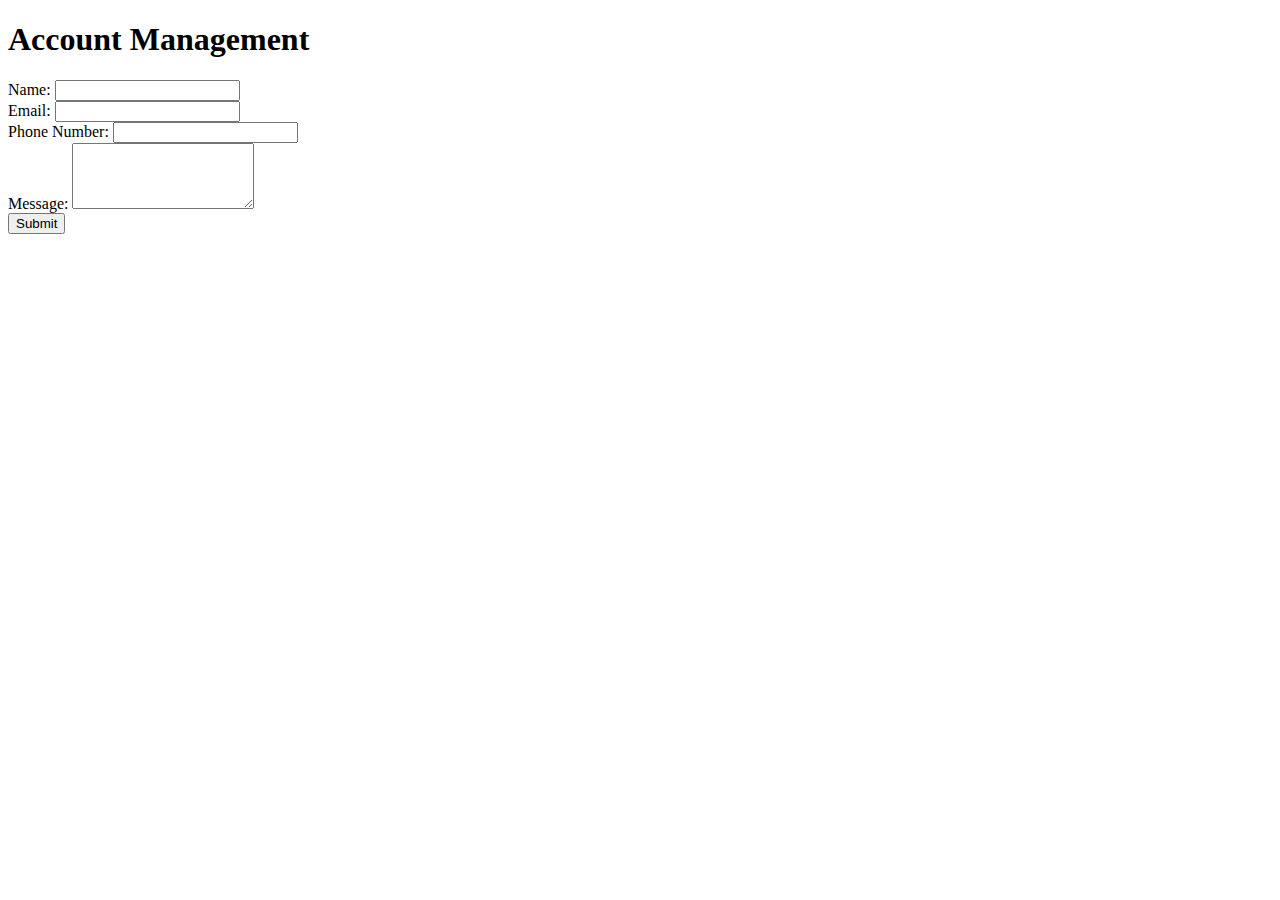
<file: account.html>
<!DOCTYPE html>
<html lang="en">
<head>
    <meta charset="UTF-8">
    <meta name="viewport" content="width=device-width, initial-scale=1.0">
    <title>Account Management</title>
</head>
<body>
    <h1>Account Management</h1>
    <form id="accountForm">
        <label for="name">Name:</label>
        <input type="text" id="name" name="name" required><br>
        <label for="email">Email:</label>
        <input type="email" id="email" name="email" required><br>
        <label for="phone">Phone Number:</label>
        <input type="tel" id="phone" name="phone"><br>
        <label for="message">Message:</label>
        <textarea id="message" name="message" rows="4"></textarea><br>
        <button type="submit">Submit</button>
    </form>

    <script src="account.js"></script>
</body>
</html>
</file>
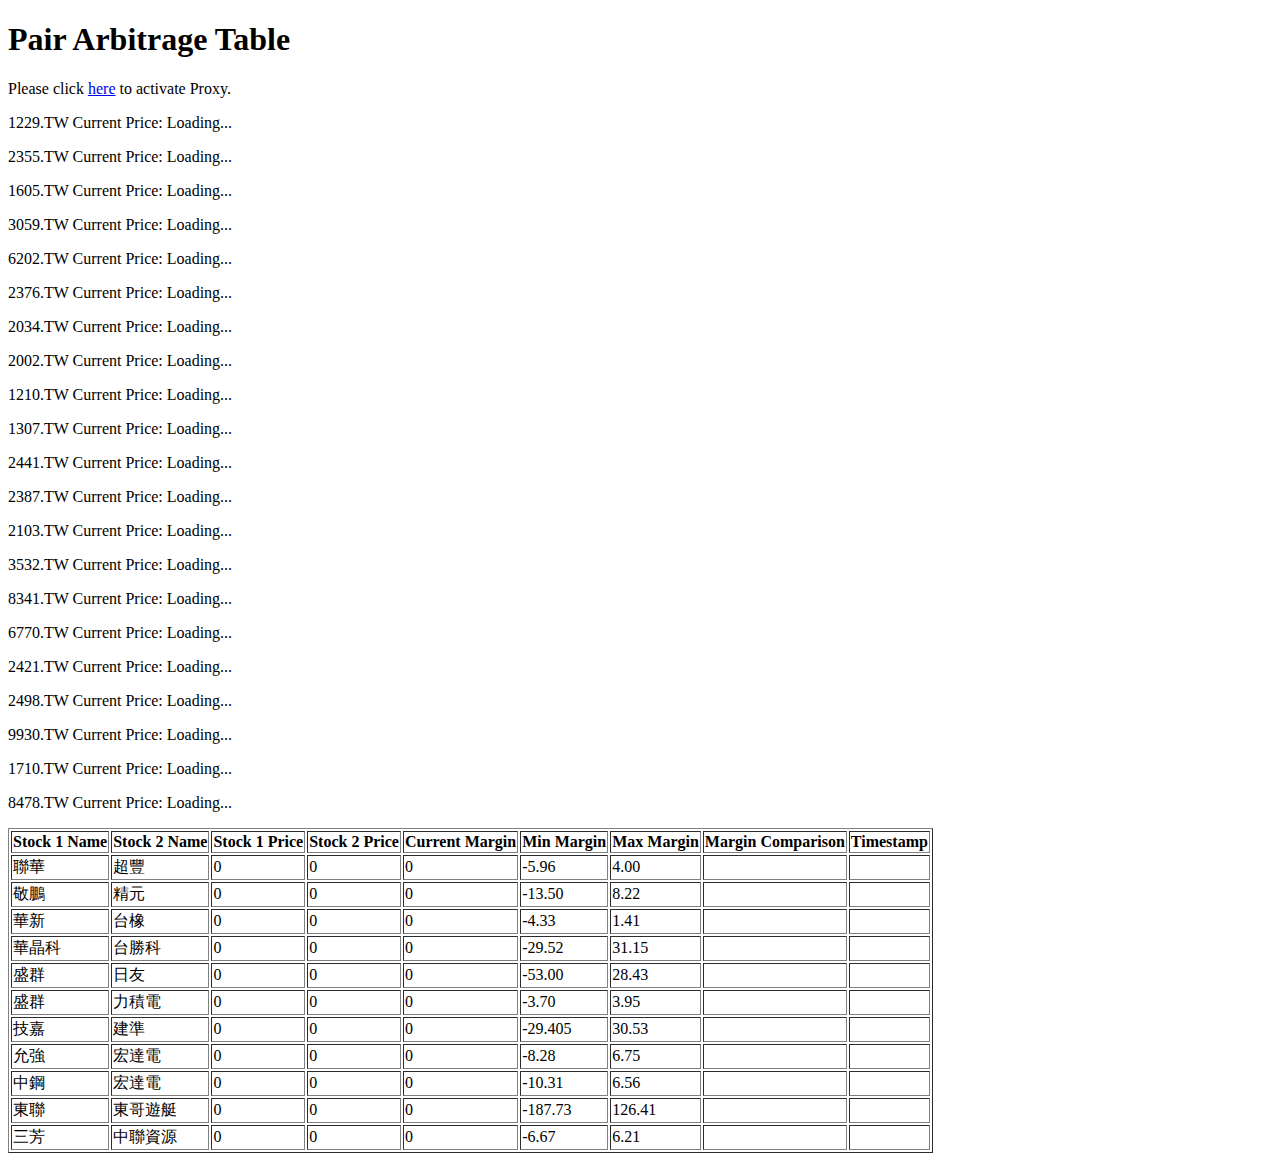
<file: pairArbitrage.html>
<!DOCTYPE html>
<html lang="en">
<head>
    <meta charset="UTF-8">
    <meta name="viewport" content="width=device-width, initial-scale=1.0">
    <title>Stock Prices</title>
</head>
<body>
    <h1>Pair Arbitrage Table</h1>
    <p>Please click <a href="https://cors-anywhere.herokuapp.com/">here</a> to activate Proxy.</p>
        
    <p>1229.TW Current Price: <span id="stockPrice1">Loading...</span></p>
    <p>2355.TW Current Price: <span id="stockPrice2">Loading...</span></p>
    <p>1605.TW Current Price: <span id="stockPrice3">Loading...</span></p>
    <p>3059.TW Current Price: <span id="stockPrice4">Loading...</span></p>
    <p>6202.TW Current Price: <span id="stockPrice5">Loading...</span></p>
    <p>2376.TW Current Price: <span id="stockPrice6">Loading...</span></p>
    <p>2034.TW Current Price: <span id="stockPrice7">Loading...</span></p>
    <p>2002.TW Current Price: <span id="stockPrice8">Loading...</span></p>
    <p>1210.TW Current Price: <span id="stockPrice9">Loading...</span></p>
    <p>1307.TW Current Price: <span id="stockPrice10">Loading...</span></p>
    <p>2441.TW Current Price: <span id="stockPrice11">Loading...</span></p>
    <p>2387.TW Current Price: <span id="stockPrice12">Loading...</span></p>
    <p>2103.TW Current Price: <span id="stockPrice13">Loading...</span></p>
    <p>3532.TW Current Price: <span id="stockPrice14">Loading...</span></p>
    <p>8341.TW Current Price: <span id="stockPrice15">Loading...</span></p>
    <p>6770.TW Current Price: <span id="stockPrice16">Loading...</span></p>
    <p>2421.TW Current Price: <span id="stockPrice17">Loading...</span></p>
    <p>2498.TW Current Price: <span id="stockPrice18">Loading...</span></p>
    <p>9930.TW Current Price: <span id="stockPrice19">Loading...</span></p>
    <p>1710.TW Current Price: <span id="stockPrice20">Loading...</span></p>
    <p>8478.TW Current Price: <span id="stockPrice21">Loading...</span></p>
    

    <table border="1">
        <thead>
            <tr>
                <th>Stock 1 Name</th>
                <th>Stock 2 Name</th>
                <th>Stock 1 Price</th>
                <th>Stock 2 Price</th>
                <th>Current Margin</th>
                <th>Min Margin</th>
                <th>Max Margin</th>
                <th>Margin Comparison</th>
                <th>Timestamp</th>
            </tr>
        </thead>
        <tbody>
            <!-- Row 1 -->
            <tr>
                <td>聯華</td>
                <td>超豐</td>
                <td id="stock1a-price">0</td>
                <td id="stock2a-price">0</td>
                <td id="stock1a-stock2a-margin">0</td>
                <td id="stock1a-stock2a-min" data-min="-5.96">-5.96</td>
                <td id="stock1a-stock2a-max" data-max="4.00">4.00</td>
                <td><div id="stock1a-stock2a-bar"></div></td>
                <td id="timestamp"></td>
            </tr>
            <!-- Row 2 -->
            <tr>
                <td>敬鵬</td>
                <td>精元</td>
                <td id="stock1b-price">0</td>
                <td id="stock2b-price">0</td>
                <td id="stock1b-stock2b-margin">0</td>
                <td id="stock1b-stock2b-min" data-min="-13.50">-13.50</td>
                <td id="stock1b-stock2b-max" data-max="8.22">8.22</td>
                <td><div id="stock1b-stock2b-bar"></div></td>
                <td id="timestamp"></td>
            </tr>
            <!-- Row c -->
            <tr>
                <td>華新</td>
                <td>台橡</td>
                <td id="stock1c-price">0</td>
                <td id="stock2c-price">0</td>
                <td id="stock1c-stock2c-margin">0</td>
                <td id="stock1c-stock2c-min" data-min="-4.33">-4.33</td>
                <td id="stock1c-stock2c-max" data-max="1.41">1.41</td>
                <td><div id="stock1c-stock2c-bar"></div></td>
                <td id="timestamp"></td>
            </tr>

            <!-- Row d -->
            <tr>
                <td>華晶科</td>
                <td>台勝科</td>
                <td id="stock1d-price">0</td>
                <td id="stock2d-price">0</td>
                <td id="stock1d-stock2d-margin">0</td>
                <td id="stock1d-stock2d-min" data-min="-29.52">-29.52</td>
                <td id="stock1d-stock2d-max" data-max="31.15">31.15</td>
                <td><div id="stock1d-stock2d-bar"></div></td>
                <td id="timestamp"></td>
            </tr>

            <!-- Row e -->
            <tr>
                <td>盛群</td>
                <td>日友</td>
                <td id="stock1e-price">0</td>
                <td id="stock2e-price">0</td>
                <td id="stock1e-stock2e-margin">0</td>
                <td id="stock1e-stock2e-min" data-min="-53.00">-53.00</td>
                <td id="stock1e-stock2e-max" data-max="28.43">28.43</td>
                <td><div id="stock1e-stock2e-bar"></div></td>
                <td id="timestamp"></td>
            </tr>

            <!-- Continue the same pattern for rows f through k -->

            <!-- Row f -->
            <tr>
                <td>盛群</td>
                <td>力積電</td>
                <td id="stock1f-price">0</td>
                <td id="stock2f-price">0</td>
                <td id="stock1f-stock2f-margin">0</td>
                <td id="stock1f-stock2f-min" data-min="-3.70">-3.70</td>
                <td id="stock1f-stock2f-max" data-max="3.95">3.95</td>
                <td><div id="stock1f-stock2f-bar"></div></td>
                <td id="timestamp"></td>
            </tr>

            <!-- Row g -->
            <tr>
                <td>技嘉</td>
                <td>建準</td>
                <td id="stock1g-price">0</td>
                <td id="stock2g-price">0</td>
                <td id="stock1g-stock2g-margin">0</td>
                <td id="stock1g-stock2g-min" data-min="-29.405">-29.405</td>
                <td id="stock1g-stock2g-max" data-max="30.53">30.53</td>
                <td><div id="stock1g-stock2g-bar"></div></td>
                <td id="timestamp"></td>
            </tr>

            <!-- Row h -->
            <tr>
                <td>允強</td>
                <td>宏達電</td>
                <td id="stock1h-price">0</td>
                <td id="stock2h-price">0</td>
                <td id="stock1h-stock2h-margin">0</td>
                <td id="stock1h-stock2h-min" data-min="-8.28">-8.28</td>
                <td id="stock1h-stock2h-max" data-max="6.75">6.75</td>
                <td><div id="stock1h-stock2h-bar"></div></td>
                <td id="timestamp"></td>
            </tr>

            <!-- Row i -->
            <tr>
                <td>中鋼</td>
                <td>宏達電</td>
                <td id="stock1i-price">0</td>
                <td id="stock2i-price">0</td>
                <td id="stock1i-stock2i-margin">0</td>
                <td id="stock1i-stock2i-min" data-min="-10.31">-10.31</td>
                <td id="stock1i-stock2i-max" data-max="6.56">6.56</td>
                <td><div id="stock1i-stock2i-bar"></div></td>
                <td id="timestamp"></td>
            </tr>

            <!-- Row j -->
            <tr>
                <td>東聯</td>
                <td>東哥遊艇</td>
                <td id="stock1j-price">0</td>
                <td id="stock2j-price">0</td>
                <td id="stock1j-stock2j-margin">0</td>
                <td id="stock1j-stock2j-min" data-min="-187.73">-187.73</td>
                <td id="stock1j-stock2j-max" data-max="126.41">126.41</td>
                <td><div id="stock1j-stock2j-bar"></div></td>
                <td id="timestamp"></td>
            </tr>

            <!-- Row k -->
            <tr>
                <td>三芳</td>
                <td>中聯資源</td>
                <td id="stock1k-price">0</td>
                <td id="stock2k-price">0</td>
                <td id="stock1k-stock2k-margin">0</td>
                <td id="stock1k-stock2k-min" data-min="-6.67">-6.67</td>
                <td id="stock1k-stock2k-max" data-max="6.21">6.21</td>
                <td><div id="stock1k-stock2k-bar"></div></td>
                <td id="timestamp"></td>
            </tr>
        </tbody>
    </table>

    <script src="pairArbitrage.js"></script>
</body>
</html>
</file>
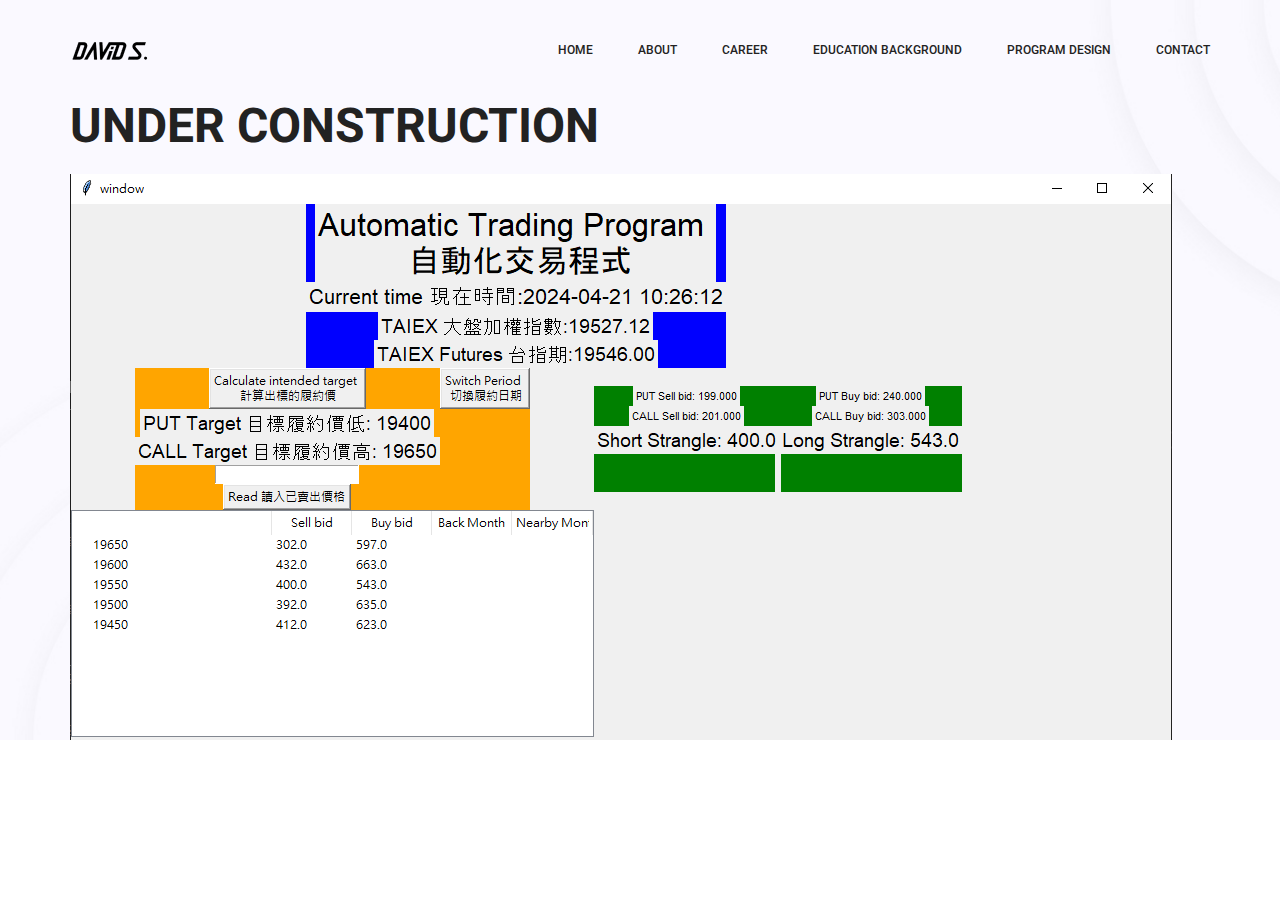
<file: TradingProgram.html>
<!DOCTYPE html>
<html lang="en">

<head>
  <!-- Required meta tags -->
  <meta charset="utf-8">
  <meta name="viewport" content="width=device-width, initial-scale=1, shrink-to-fit=no">
  <link rel="icon" href="img/favicon5.png" type="image/png">
  <title>David's Simple Weather App</title>
  <!-- Bootstrap CSS -->
  <link rel="stylesheet" href="css/bootstrap.css">
  <link rel="stylesheet" href="vendors/linericon/style.css">
  <link rel="stylesheet" href="css/font-awesome.min.css">
  <link rel="stylesheet" href="vendors/owl-carousel/owl.carousel.min.css">
  <link rel="stylesheet" href="vendors/lightbox/simpleLightbox.css">
  <link rel="stylesheet" href="vendors/nice-select/css/nice-select.css">
  <link rel="stylesheet" href="vendors/animate-css/animate.css">
  <link rel="stylesheet" href="vendors/flaticon/flaticon.css">
  <!-- main css -->
  <link rel="stylesheet" href="css/style.css">
  <link rel="stylesheet" href="css/responsive.css">
</head>

<body>
  <!--================Header Menu Area =================-->
  <header class="header_area">
    <div class="main_menu" id="mainNav">
      <nav class="navbar navbar-expand-lg navbar-light">
        <div class="container box_1620">
          <!-- Brand and toggle get grouped for better mobile display -->
          <a class="navbar-brand logo_h" href="index.html"><img src="img/logo_black.png" alt=""></a>
          <button class="navbar-toggler" type="button" data-toggle="collapse" data-target="#navbarSupportedContent"
            aria-controls="navbarSupportedContent" aria-expanded="false" aria-label="Toggle navigation">
            <span class="icon-bar"></span>
            <span class="icon-bar"></span>
            <span class="icon-bar"></span>
          </button>
          <!-- Collect the nav links, forms, and other content for toggling -->
          <div class="collapse navbar-collapse offset" id="navbarSupportedContent">
            <ul class="nav navbar-nav menu_nav ml-auto">
              <li class="nav-item active"><a class="nav-link" href="index.html">Home</a></li> 
								<li class="nav-item"><a class="nav-link" href="index.html#about">About</a></li>								
								<li class="nav-item submenu dropdown">
									<a href="#" class="nav-link dropdown-toggle" data-toggle="dropdown" role="button" aria-haspopup="true" aria-expanded="false">Career</a>
									<ul class="dropdown-menu">
										<li class="nav-item"><a class="nav-link" href="index.html#ProfessionalExperience">Work Experiences</a></li>
										<li class="nav-item"><a class="nav-link" href="index.html#Project">Projects and Events</a></li>																				
									</ul>
								</li>								
								<li class="nav-item"><a class="nav-link" href="index.html#EducationBackground">Education Background</a>
									<li class="nav-item submenu dropdown">
										<a href="#PersonalWebsite" class="nav-link dropdown-toggle" data-toggle="dropdown" role="button" aria-haspopup="true" aria-expanded="false">Program Design</a>
										<ul class="dropdown-menu">										
											<li class="nav-item"><a class="nav-link" href="weather.html">Simple Weather App</a></li>
                                            <li class="nav-item"><a class="nav-link" href="TradingProgram.html">Auto-Trading Program</a></li>										
										</ul>
									</li>
								<li class="nav-item"><a class="nav-link" href="contact.html">Contact</a></li>
            </ul>
          </div>
        </div>
      </nav>
    </div>
  </header>
  <!--================Header Menu Area =================-->
  <style>
    .home_banner_area {
      padding-top: 100px; /* Adjust the value as needed */
    }
  </style>
  <section class="home_banner_area">
    <div class="banner_inner">
      <div class="container">
        <div class="row">

          <div class="col-lg">
            <div class="banner_content">
              <h2>Under Construction</h2>
              <img src="img/TradingProgramExample.png" alt="">
            </div>
          </div>
          
        </div>
      </div>
    </div>
  </section>
  
</body>

</html>
</file>
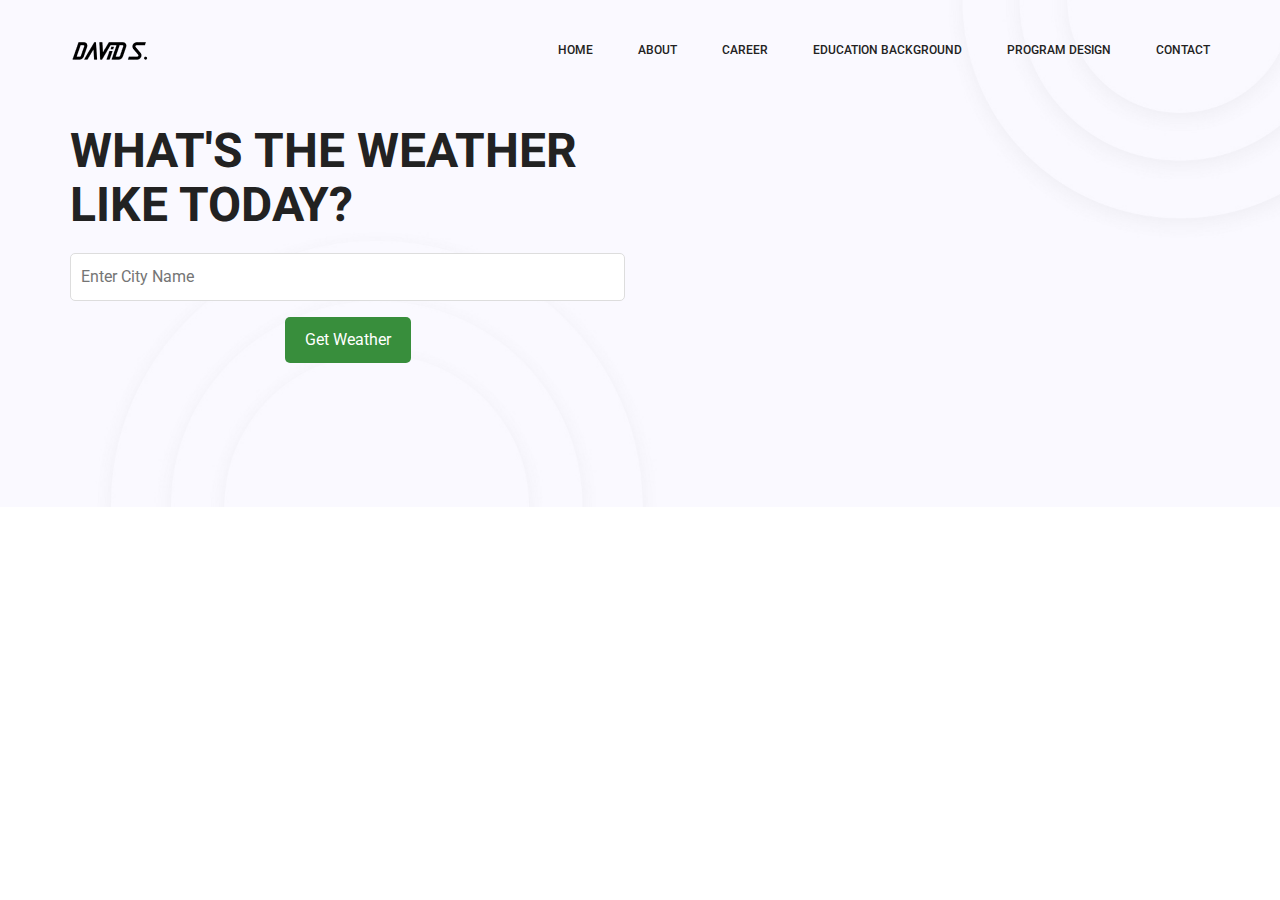
<file: weather.html>
<!DOCTYPE html>
<html lang="en">

<head>
  <!-- Required meta tags -->
  <meta charset="utf-8">
  <meta name="viewport" content="width=device-width, initial-scale=1, shrink-to-fit=no">
  <link rel="icon" href="img/favicon5.png" type="image/png">
  <title>David's Simple Weather App</title>
  <!-- Bootstrap CSS -->
  <link rel="stylesheet" href="css/bootstrap.css">
  <link rel="stylesheet" href="vendors/linericon/style.css">
  <link rel="stylesheet" href="css/font-awesome.min.css">
  <link rel="stylesheet" href="vendors/owl-carousel/owl.carousel.min.css">
  <link rel="stylesheet" href="vendors/lightbox/simpleLightbox.css">
  <link rel="stylesheet" href="vendors/nice-select/css/nice-select.css">
  <link rel="stylesheet" href="vendors/animate-css/animate.css">
  <link rel="stylesheet" href="vendors/flaticon/flaticon.css">
  <!-- main css -->
  <link rel="stylesheet" href="css/style.css">
  <link rel="stylesheet" href="css/responsive.css">
</head>

<body>
  <!--================Header Menu Area =================-->
  <header class="header_area">
    <div class="main_menu" id="mainNav">
      <nav class="navbar navbar-expand-lg navbar-light">
        <div class="container box_1620">
          <!-- Brand and toggle get grouped for better mobile display -->
          <a class="navbar-brand logo_h" href="index.html"><img src="img/logo_black.png" alt=""></a>
          <button class="navbar-toggler" type="button" data-toggle="collapse" data-target="#navbarSupportedContent"
            aria-controls="navbarSupportedContent" aria-expanded="false" aria-label="Toggle navigation">
            <span class="icon-bar"></span>
            <span class="icon-bar"></span>
            <span class="icon-bar"></span>
          </button>
          <!-- Collect the nav links, forms, and other content for toggling -->
          <div class="collapse navbar-collapse offset" id="navbarSupportedContent">
            <ul class="nav navbar-nav menu_nav ml-auto">
              <li class="nav-item active"><a class="nav-link" href="index.html">Home</a></li> 
								<li class="nav-item"><a class="nav-link" href="index.html#about">About</a></li>								
								<li class="nav-item submenu dropdown">
									<a href="#" class="nav-link dropdown-toggle" data-toggle="dropdown" role="button" aria-haspopup="true" aria-expanded="false">Career</a>
									<ul class="dropdown-menu">
										<li class="nav-item"><a class="nav-link" href="index.html#ProfessionalExperience">Work Experiences</a></li>
										<li class="nav-item"><a class="nav-link" href="index.html#Project">Projects and Events</a></li>																				
									</ul>
								</li>								
								<li class="nav-item"><a class="nav-link" href="index.html#EducationBackground">Education Background</a>
									<li class="nav-item submenu dropdown">
										<a href="#PersonalWebsite" class="nav-link dropdown-toggle" data-toggle="dropdown" role="button" aria-haspopup="true" aria-expanded="false">Program Design</a>
										<ul class="dropdown-menu">										
											<li class="nav-item"><a class="nav-link" href="weather.html">Simple Weather App</a></li>
                      <li class="nav-item"><a class="nav-link" href="TradingProgram.html">Auto-Trading Program</a></li>										
										</ul>
									</li>
								<li class="nav-item"><a class="nav-link" href="contact.html">Contact</a></li>
            </ul>
          </div>
        </div>
      </nav>
    </div>
  </header>
  <!--================Header Menu Area =================-->

  <section class="home_banner_area">
    <div class="banner_inner">
      <div class="container">
        <div class="row">

          <div class="col-lg-6">
            <div class="banner_content">
              <h2>What's the weather like today?</h2>
              <input type="text" id="city" placeholder="Enter City Name">
              <ul id="city-suggestions"></ul>
              <button id="get-weather">Get Weather</button>
              <div id="weather-info">                
              </div>
            </div>
          </div>
          <div class="col-lg-6">
            <div class="home_left_img weather_icon_area" >
              <img id="weather-icon" alt="" style="display: none;">
              <img id="transparent" src="img/transparent.png" alt="" style="display: inline;">
            </div>
          </div>
        </div>
      </div>
    </div>
  </section>
  <script src="script.js"></script>
</body>

</html>
</file>
<file: vendors/linericon/style.css>
@font-face {
	font-family: 'Linearicons-Free';
	src:url('fonts/Linearicons-Free.eot?w118d');
	src:url('fonts/Linearicons-Free.eot?#iefixw118d') format('embedded-opentype'),
		url('fonts/Linearicons-Free.woff2?w118d') format('woff2'),
		url('fonts/Linearicons-Free.woff?w118d') format('woff'),
		url('fonts/Linearicons-Free.ttf?w118d') format('truetype'),
		url('fonts/Linearicons-Free.svg?w118d#Linearicons-Free') format('svg');
	font-weight: normal;
	font-style: normal;
}

.lnr {
	font-family: 'Linearicons-Free';
	speak: none;
	font-style: normal;
	font-weight: normal;
	font-variant: normal;
	text-transform: none;
	line-height: 1;

	/* Better Font Rendering =========== */
	-webkit-font-smoothing: antialiased;
	-moz-osx-font-smoothing: grayscale;
}

.lnr-home:before {
	content: "\e800";
}
.lnr-apartment:before {
	content: "\e801";
}
.lnr-pencil:before {
	content: "\e802";
}
.lnr-magic-wand:before {
	content: "\e803";
}
.lnr-drop:before {
	content: "\e804";
}
.lnr-lighter:before {
	content: "\e805";
}
.lnr-poop:before {
	content: "\e806";
}
.lnr-sun:before {
	content: "\e807";
}
.lnr-moon:before {
	content: "\e808";
}
.lnr-cloud:before {
	content: "\e809";
}
.lnr-cloud-upload:before {
	content: "\e80a";
}
.lnr-cloud-download:before {
	content: "\e80b";
}
.lnr-cloud-sync:before {
	content: "\e80c";
}
.lnr-cloud-check:before {
	content: "\e80d";
}
.lnr-database:before {
	content: "\e80e";
}
.lnr-lock:before {
	content: "\e80f";
}
.lnr-cog:before {
	content: "\e810";
}
.lnr-trash:before {
	content: "\e811";
}
.lnr-dice:before {
	content: "\e812";
}
.lnr-heart:before {
	content: "\e813";
}
.lnr-star:before {
	content: "\e814";
}
.lnr-star-half:before {
	content: "\e815";
}
.lnr-star-empty:before {
	content: "\e816";
}
.lnr-flag:before {
	content: "\e817";
}
.lnr-envelope:before {
	content: "\e818";
}
.lnr-paperclip:before {
	content: "\e819";
}
.lnr-inbox:before {
	content: "\e81a";
}
.lnr-eye:before {
	content: "\e81b";
}
.lnr-printer:before {
	content: "\e81c";
}
.lnr-file-empty:before {
	content: "\e81d";
}
.lnr-file-add:before {
	content: "\e81e";
}
.lnr-enter:before {
	content: "\e81f";
}
.lnr-exit:before {
	content: "\e820";
}
.lnr-graduation-hat:before {
	content: "\e821";
}
.lnr-license:before {
	content: "\e822";
}
.lnr-music-note:before {
	content: "\e823";
}
.lnr-film-play:before {
	content: "\e824";
}
.lnr-camera-video:before {
	content: "\e825";
}
.lnr-camera:before {
	content: "\e826";
}
.lnr-picture:before {
	content: "\e827";
}
.lnr-book:before {
	content: "\e828";
}
.lnr-bookmark:before {
	content: "\e829";
}
.lnr-user:before {
	content: "\e82a";
}
.lnr-users:before {
	content: "\e82b";
}
.lnr-shirt:before {
	content: "\e82c";
}
.lnr-store:before {
	content: "\e82d";
}
.lnr-cart:before {
	content: "\e82e";
}
.lnr-tag:before {
	content: "\e82f";
}
.lnr-phone-handset:before {
	content: "\e830";
}
.lnr-phone:before {
	content: "\e831";
}
.lnr-pushpin:before {
	content: "\e832";
}
.lnr-map-marker:before {
	content: "\e833";
}
.lnr-map:before {
	content: "\e834";
}
.lnr-location:before {
	content: "\e835";
}
.lnr-calendar-full:before {
	content: "\e836";
}
.lnr-keyboard:before {
	content: "\e837";
}
.lnr-spell-check:before {
	content: "\e838";
}
.lnr-screen:before {
	content: "\e839";
}
.lnr-smartphone:before {
	content: "\e83a";
}
.lnr-tablet:before {
	content: "\e83b";
}
.lnr-laptop:before {
	content: "\e83c";
}
.lnr-laptop-phone:before {
	content: "\e83d";
}
.lnr-power-switch:before {
	content: "\e83e";
}
.lnr-bubble:before {
	content: "\e83f";
}
.lnr-heart-pulse:before {
	content: "\e840";
}
.lnr-construction:before {
	content: "\e841";
}
.lnr-pie-chart:before {
	content: "\e842";
}
.lnr-chart-bars:before {
	content: "\e843";
}
.lnr-gift:before {
	content: "\e844";
}
.lnr-diamond:before {
	content: "\e845";
}
.lnr-linearicons:before {
	content: "\e846";
}
.lnr-dinner:before {
	content: "\e847";
}
.lnr-coffee-cup:before {
	content: "\e848";
}
.lnr-leaf:before {
	content: "\e849";
}
.lnr-paw:before {
	content: "\e84a";
}
.lnr-rocket:before {
	content: "\e84b";
}
.lnr-briefcase:before {
	content: "\e84c";
}
.lnr-bus:before {
	content: "\e84d";
}
.lnr-car:before {
	content: "\e84e";
}
.lnr-train:before {
	content: "\e84f";
}
.lnr-bicycle:before {
	content: "\e850";
}
.lnr-wheelchair:before {
	content: "\e851";
}
.lnr-select:before {
	content: "\e852";
}
.lnr-earth:before {
	content: "\e853";
}
.lnr-smile:before {
	content: "\e854";
}
.lnr-sad:before {
	content: "\e855";
}
.lnr-neutral:before {
	content: "\e856";
}
.lnr-mustache:before {
	content: "\e857";
}
.lnr-alarm:before {
	content: "\e858";
}
.lnr-bullhorn:before {
	content: "\e859";
}
.lnr-volume-high:before {
	content: "\e85a";
}
.lnr-volume-medium:before {
	content: "\e85b";
}
.lnr-volume-low:before {
	content: "\e85c";
}
.lnr-volume:before {
	content: "\e85d";
}
.lnr-mic:before {
	content: "\e85e";
}
.lnr-hourglass:before {
	content: "\e85f";
}
.lnr-undo:before {
	content: "\e860";
}
.lnr-redo:before {
	content: "\e861";
}
.lnr-sync:before {
	content: "\e862";
}
.lnr-history:before {
	content: "\e863";
}
.lnr-clock:before {
	content: "\e864";
}
.lnr-download:before {
	content: "\e865";
}
.lnr-upload:before {
	content: "\e866";
}
.lnr-enter-down:before {
	content: "\e867";
}
.lnr-exit-up:before {
	content: "\e868";
}
.lnr-bug:before {
	content: "\e869";
}
.lnr-code:before {
	content: "\e86a";
}
.lnr-link:before {
	content: "\e86b";
}
.lnr-unlink:before {
	content: "\e86c";
}
.lnr-thumbs-up:before {
	content: "\e86d";
}
.lnr-thumbs-down:before {
	content: "\e86e";
}
.lnr-magnifier:before {
	content: "\e86f";
}
.lnr-cross:before {
	content: "\e870";
}
.lnr-menu:before {
	content: "\e871";
}
.lnr-list:before {
	content: "\e872";
}
.lnr-chevron-up:before {
	content: "\e873";
}
.lnr-chevron-down:before {
	content: "\e874";
}
.lnr-chevron-left:before {
	content: "\e875";
}
.lnr-chevron-right:before {
	content: "\e876";
}
.lnr-arrow-up:before {
	content: "\e877";
}
.lnr-arrow-down:before {
	content: "\e878";
}
.lnr-arrow-left:before {
	content: "\e879";
}
.lnr-arrow-right:before {
	content: "\e87a";
}
.lnr-move:before {
	content: "\e87b";
}
.lnr-warning:before {
	content: "\e87c";
}
.lnr-question-circle:before {
	content: "\e87d";
}
.lnr-menu-circle:before {
	content: "\e87e";
}
.lnr-checkmark-circle:before {
	content: "\e87f";
}
.lnr-cross-circle:before {
	content: "\e880";
}
.lnr-plus-circle:before {
	content: "\e881";
}
.lnr-circle-minus:before {
	content: "\e882";
}
.lnr-arrow-up-circle:before {
	content: "\e883";
}
.lnr-arrow-down-circle:before {
	content: "\e884";
}
.lnr-arrow-left-circle:before {
	content: "\e885";
}
.lnr-arrow-right-circle:before {
	content: "\e886";
}
.lnr-chevron-up-circle:before {
	content: "\e887";
}
.lnr-chevron-down-circle:before {
	content: "\e888";
}
.lnr-chevron-left-circle:before {
	content: "\e889";
}
.lnr-chevron-right-circle:before {
	content: "\e88a";
}
.lnr-crop:before {
	content: "\e88b";
}
.lnr-frame-expand:before {
	content: "\e88c";
}
.lnr-frame-contract:before {
	content: "\e88d";
}
.lnr-layers:before {
	content: "\e88e";
}
.lnr-funnel:before {
	content: "\e88f";
}
.lnr-text-format:before {
	content: "\e890";
}
.lnr-text-format-remove:before {
	content: "\e891";
}
.lnr-text-size:before {
	content: "\e892";
}
.lnr-bold:before {
	content: "\e893";
}
.lnr-italic:before {
	content: "\e894";
}
.lnr-underline:before {
	content: "\e895";
}
.lnr-strikethrough:before {
	content: "\e896";
}
.lnr-highlight:before {
	content: "\e897";
}
.lnr-text-align-left:before {
	content: "\e898";
}
.lnr-text-align-center:before {
	content: "\e899";
}
.lnr-text-align-right:before {
	content: "\e89a";
}
.lnr-text-align-justify:before {
	content: "\e89b";
}
.lnr-line-spacing:before {
	content: "\e89c";
}
.lnr-indent-increase:before {
	content: "\e89d";
}
.lnr-indent-decrease:before {
	content: "\e89e";
}
.lnr-pilcrow:before {
	content: "\e89f";
}
.lnr-direction-ltr:before {
	content: "\e8a0";
}
.lnr-direction-rtl:before {
	content: "\e8a1";
}
.lnr-page-break:before {
	content: "\e8a2";
}
.lnr-sort-alpha-asc:before {
	content: "\e8a3";
}
.lnr-sort-amount-asc:before {
	content: "\e8a4";
}
.lnr-hand:before {
	content: "\e8a5";
}
.lnr-pointer-up:before {
	content: "\e8a6";
}
.lnr-pointer-right:before {
	content: "\e8a7";
}
.lnr-pointer-down:before {
	content: "\e8a8";
}
.lnr-pointer-left:before {
	content: "\e8a9";
}
</file>
<file: vendors/nice-select/css/nice-select.css>
.nice-select {
  -webkit-tap-highlight-color: transparent;
  background-color: #fff;
  border-radius: 5px;
  border: solid 1px #e8e8e8;
  box-sizing: border-box;
  clear: both;
  cursor: pointer;
  display: block;
  float: left;
  font-family: inherit;
  font-size: 14px;
  font-weight: normal;
  height: 42px;
  line-height: 40px;
  outline: none;
  padding-left: 18px;
  padding-right: 30px;
  position: relative;
  text-align: left !important;
  -webkit-transition: all 0.2s ease-in-out;
  transition: all 0.2s ease-in-out;
  -webkit-user-select: none;
     -moz-user-select: none;
      -ms-user-select: none;
          user-select: none;
  white-space: nowrap;
  width: auto; }
  .nice-select:hover {
    border-color: #dbdbdb; }
  .nice-select:active, .nice-select.open, .nice-select:focus {
    border-color: #999; }
  .nice-select:after {
    border-bottom: 2px solid #999;
    border-right: 2px solid #999;
    content: '';
    display: block;
    height: 5px;
    margin-top: -4px;
    pointer-events: none;
    position: absolute;
    right: 12px;
    top: 50%;
    -webkit-transform-origin: 66% 66%;
        -ms-transform-origin: 66% 66%;
            transform-origin: 66% 66%;
    -webkit-transform: rotate(45deg);
        -ms-transform: rotate(45deg);
            transform: rotate(45deg);
    -webkit-transition: all 0.15s ease-in-out;
    transition: all 0.15s ease-in-out;
    width: 5px; }
  .nice-select.open:after {
    -webkit-transform: rotate(-135deg);
        -ms-transform: rotate(-135deg);
            transform: rotate(-135deg); }
  .nice-select.open .list {
    opacity: 1;
    pointer-events: auto;
    -webkit-transform: scale(1) translateY(0);
        -ms-transform: scale(1) translateY(0);
            transform: scale(1) translateY(0); }
  .nice-select.disabled {
    border-color: #ededed;
    color: #999;
    pointer-events: none; }
    .nice-select.disabled:after {
      border-color: #cccccc; }
  .nice-select.wide {
    width: 100%; }
    .nice-select.wide .list {
      left: 0 !important;
      right: 0 !important; }
  .nice-select.right {
    float: right; }
    .nice-select.right .list {
      left: auto;
      right: 0; }
  .nice-select.small {
    font-size: 12px;
    height: 36px;
    line-height: 34px; }
    .nice-select.small:after {
      height: 4px;
      width: 4px; }
    .nice-select.small .option {
      line-height: 34px;
      min-height: 34px; }
  .nice-select .list {
    background-color: #fff;
    border-radius: 5px;
    box-shadow: 0 0 0 1px rgba(68, 68, 68, 0.11);
    box-sizing: border-box;
    margin-top: 4px;
    opacity: 0;
    overflow: hidden;
    padding: 0;
    pointer-events: none;
    position: absolute;
    top: 100%;
    left: 0;
    -webkit-transform-origin: 50% 0;
        -ms-transform-origin: 50% 0;
            transform-origin: 50% 0;
    -webkit-transform: scale(0.75) translateY(-21px);
        -ms-transform: scale(0.75) translateY(-21px);
            transform: scale(0.75) translateY(-21px);
    -webkit-transition: all 0.2s cubic-bezier(0.5, 0, 0, 1.25), opacity 0.15s ease-out;
    transition: all 0.2s cubic-bezier(0.5, 0, 0, 1.25), opacity 0.15s ease-out;
    z-index: 9; }
    .nice-select .list:hover .option:not(:hover) {
      background-color: transparent !important; }
  .nice-select .option {
    cursor: pointer;
    font-weight: 400;
    line-height: 40px;
    list-style: none;
    min-height: 40px;
    outline: none;
    padding-left: 18px;
    padding-right: 29px;
    text-align: left;
    -webkit-transition: all 0.2s;
    transition: all 0.2s; }
    .nice-select .option:hover, .nice-select .option.focus, .nice-select .option.selected.focus {
      background-color: #f6f6f6; }
    .nice-select .option.selected {
      font-weight: bold; }
    .nice-select .option.disabled {
      background-color: transparent;
      color: #999;
      cursor: default; }

.no-csspointerevents .nice-select .list {
  display: none; }

.no-csspointerevents .nice-select.open .list {
  display: block; }
</file>
<file: vendors/flaticon/flaticon.css>
/*
  	Flaticon icon font: Flaticon
  	Creation date: 26/06/2018 17:19
  	*/

@font-face {
  font-family: "Flaticon";
  src: url("./Flaticon.eot");
  src: url("./Flaticon.eot?#iefix") format("embedded-opentype"),
       url("./Flaticon.woff") format("woff"),
       url("./Flaticon.ttf") format("truetype"),
       url("./Flaticon.svg#Flaticon") format("svg");
  font-weight: normal;
  font-style: normal;
}

@media screen and (-webkit-min-device-pixel-ratio:0) {
  @font-face {
    font-family: "Flaticon";
    src: url("./Flaticon.svg#Flaticon") format("svg");
  }
}

[class^="flaticon-"]:before, [class*=" flaticon-"]:before,
[class^="flaticon-"]:after, [class*=" flaticon-"]:after {   
  font-family: Flaticon;
        font-size: 20px;
font-style: normal;
margin-left: 20px;
}

.flaticon-skyline:before { content: "\f100"; }
.flaticon-sketch:before { content: "\f101"; }
.flaticon-city:before { content: "\f102"; }
</file>
<file: css/style.css>
/*----------------------------------------------------
@File: Default Styles
@Author: Rocky Ahmed
@URL: http://wethemez.com
Author E-mail: rockybd1995@gmail.com

This file contains the styling for the actual theme, this
is the file you need to edit to change the look of the
theme.
---------------------------------------------------- */
/*=====================================================================
@Template Name: HostHub Construction 
@Author: Rocky Ahmed
@Developed By: Rocky Ahmed
@Developer URL: http://rocky.wethemez.com
Author E-mail: rockybd1995@gmail.com

@Default Styles

Table of Content:
01/ Variables
02/ predefin
03/ header
04/ button
05/ banner
06/ breadcrumb
07/ about
08/ team
09/ project 
10/ price 
11/ team 
12/ blog 
13/ video  
14/ features  
15/ career  
16/ contact 
17/ footer

=====================================================================*/
/*----------------------------------------------------*/
/*font Variables*/
/*Color Variables*/
/*=================== fonts ====================*/
@import url("https://fonts.googleapis.com/css?family=Heebo:300,400,500,700|Roboto:300,400,500,700");
/*---------------------------------------------------- */
/*----------------------------------------------------*/
.list {
  list-style: none;
  margin: 0px;
  padding: 0px; }

a {
  text-decoration: none;
  transition: all 0.3s ease-in-out; }
  a:hover, a:focus {
    text-decoration: none;
    outline: none; }

.row.m0 {
  margin: 0px; }

body {
  line-height: 26px;
  font-size: 16px;
  font-family: "Roboto", sans-serif;
  font-weight: normal;
  color: #777777; }

h1, h2, h3, h4, h5, h6 {
  font-family: "Heebo", sans-serif;
  font-weight: bold; }

button:focus {
  outline: none;
  box-shadow: none; }

.p_120 {
  padding-top: 120px;
  padding-bottom: 120px; }

.pad_top {
  padding-top: 120px; }

.pad_btm {
  padding-bottom: 120px; }

.mt-25 {
  margin-top: 25px; }

.p0 {
  padding-left: 0px;
  padding-right: 0px; }

@media (min-width: 1200px) {
  .container {
    max-width: 1170px; } }

@media (min-width: 1620px) {
  .box_1620 {
    max-width: 1650px;
    margin: auto; } }
.white_bg {
  background: #fff !important; }

.paragraph-style{
  padding-left: 3em; /* Adjust the value for desired indentation */
  text-indent: -2em;
}

.paragraph-style-indented{
  padding-left: 3em; /* Adjust the value for desired indentation */
  text-indent: -1em;
}

button {
  display: block;
  margin: 10px auto; /* Center button horizontally */
  padding: 10px 20px;
  border: none;
  border-radius: 5px;
  background-color: #388e3c; /* Green button */
  color: white;
  font-size: 16px;
  cursor: pointer; /* Change cursor to pointer on hover */
}

input[type="text"] {
  width: 100%;
  padding: 10px;
  border: 1px solid #ddd; /* Light gray border */
  border-radius: 5px; /* Rounded corners */
  font-size: 16px;
}

button:hover {
  background-color: #2e7d32; /* Darker green on hover */
}

#weather-info {
  text-align: center;
  font-size: 18px;
  margin-top: 20px;
  color: #333; /* Dark gray text */
}

#weather-icon {
  position: absolute; /* Position the icon absolutely within the container */
  top: 50%; /* Center the icon vertically */
  left: 50%; /* Center the icon horizontally */  
  z-index: 2; /* Set higher z-index to display on top of the background */
}

#transparent {
  width: 100%; /* Set width to cover the container */
  height: 100%; /* Set height to cover the container */
  z-index: 1; /* Set lower z-index to display behind the icon */
}

/* Main Title Area css
============================================================================================ */
.main_title {
  text-align: center;
  margin-bottom: 75px; }
  .main_title h2 {
    font-family: "Heebo", sans-serif;
    font-size: 36px;
    color: #222222;
    font-weight: bold;
    margin-bottom: 15px;
    text-transform: uppercase; }
  .main_title p {
    font-size: 16px;
    font-family: "Roboto", sans-serif;
    line-height: 26px;
    color: #777777;
    margin-bottom: 0px;
    max-width: 570px;
    margin: auto; }
  .main_title.white h2 {
    color: #fff; }
  .main_title.white p {
    color: #fff;
    opacity: .6; }

/* End Main Title Area css
============================================================================================ */
/*---------------------------------------------------- */
/*----------------------------------------------------*/
.header_area {
  position: absolute;
  width: 100%;
  top: 0;
  left: 0;
  z-index: 99;
  transition: background 0.4s, all 0.3s linear; }
  .header_area .navbar {
    background: transparent;
    padding: 0px;
    border: 0px;
    border-radius: 0px; }
    .header_area .navbar .nav .nav-item {
      margin-right: 45px; }
      .header_area .navbar .nav .nav-item .nav-link {
        font: 500 12px/100px "Roboto", sans-serif;
        text-transform: uppercase;
        color: #222222;
        padding: 0px;
        display: inline-block; }
        .header_area .navbar .nav .nav-item .nav-link:after {
          display: none; }
      .header_area .navbar .nav .nav-item.submenu {
        position: relative; }
        .header_area .navbar .nav .nav-item.submenu ul {
          border: none;
          padding: 0px;
          border-radius: 0px;
          box-shadow: none;
          margin: 0px;
          background: #fff; }
          @media (min-width: 992px) {
            .header_area .navbar .nav .nav-item.submenu ul {
              position: absolute;
              top: 120%;
              left: 0px;
              min-width: 200px;
              text-align: left;
              opacity: 0;
              transition: all 300ms ease-in;
              visibility: hidden;
              display: block;
              border: none;
              padding: 0px;
              border-radius: 0px;
              box-shadow: 0px 10px 30px 0px rgba(0, 0, 0, 0.4); } }
          .header_area .navbar .nav .nav-item.submenu ul:before {
            content: "";
            width: 0;
            height: 0;
            border-style: solid;
            border-width: 10px 10px 0 10px;
            border-color: #eeeeee transparent transparent transparent;
            position: absolute;
            right: 24px;
            top: 45px;
            z-index: 3;
            opacity: 0;
            transition: all 400ms linear; }
          .header_area .navbar .nav .nav-item.submenu ul .nav-item {
            display: block;
            float: none;
            margin-right: 0px;
            border-bottom: 1px solid #ededed;
            margin-left: 0px;
            transition: all 0.4s linear; }
            .header_area .navbar .nav .nav-item.submenu ul .nav-item .nav-link {
              line-height: 45px;
              color: #222222;
              padding: 0px 30px;
              transition: all 150ms linear;
              display: block;
              margin-right: 0px; }
            .header_area .navbar .nav .nav-item.submenu ul .nav-item:last-child {
              border-bottom: none; }
            .header_area .navbar .nav .nav-item.submenu ul .nav-item:hover .nav-link {
              background: #8490ff;
              color: #fff; }
        @media (min-width: 992px) {
          .header_area .navbar .nav .nav-item.submenu:hover ul {
            visibility: visible;
            opacity: 1;
            top: 100%; } }
        .header_area .navbar .nav .nav-item.submenu:hover ul .nav-item {
          margin-top: 0px; }
      .header_area .navbar .nav .nav-item:last-child {
        margin-right: 0px; }
    .header_area .navbar .search {
      font-size: 12px;
      line-height: 60px;
      display: inline-block;
      color: #222222;
      margin-left: 80px; }
      .header_area .navbar .search i {
        font-weight: 600; }
  .header_area.navbar_fixed .main_menu {
    position: fixed;
    width: 100%;
    top: -70px;
    left: 0;
    right: 0;
    background: #fff;
    transform: translateY(70px);
    transition: transform 500ms ease, background 500ms ease;
    -webkit-transition: transform 500ms ease, background 500ms ease;
    box-shadow: 0px 3px 16px 0px rgba(0, 0, 0, 0.1); }
    .header_area.navbar_fixed .main_menu .navbar .nav .nav-item .nav-link {
      line-height: 70px; }
  @media (min-width: 992px) {
    .header_area.white_menu .navbar .navbar-brand img {
      display: none; }
      .header_area.white_menu .navbar .navbar-brand img + img {
        display: inline-block; } }
  @media (max-width: 991px) {
    .header_area.white_menu .navbar .navbar-brand img {
      display: inline-block; }
      .header_area.white_menu .navbar .navbar-brand img + img {
        display: none; } }
  .header_area.white_menu .navbar .nav .nav-item .nav-link {
    color: #fff; }
  .header_area.white_menu.navbar_fixed .main_menu .navbar .navbar-brand img {
    display: inline-block; }
    .header_area.white_menu.navbar_fixed .main_menu .navbar .navbar-brand img + img {
      display: none; }
  .header_area.white_menu.navbar_fixed .main_menu .navbar .nav .nav-item .nav-link {
    line-height: 70px;
    color: #222222; }  

.top_menu {
  background: #ec9d5f; }
  .top_menu .float-left a {
    line-height: 40px;
    display: inline-block;
    color: #fff;
    font-family: "Roboto", sans-serif;
    text-transform: uppercase;
    font-size: 12px;
    margin-right: 50px;
    transition: all 300ms linear 0s; }
    .top_menu .float-left a:last-child {
      margin-right: 0px; }
    .top_menu .float-left a:hover {
      color: #8490ff; }
  .top_menu .float-right .pur_btn {
    background: #8490ff;
    color: #fff;
    font-family: "Roboto", sans-serif;
    line-height: 40px;
    display: block;
    padding: 0px 40px;
    font-weight: 500;
    font-size: 12px; }

/*---------------------------------------------------- */
/*----------------------------------------------------*/
/* Home Banner Area css
============================================================================================ */
.home_banner_area {
  z-index: 1;
  background: url(../img/banner/home-banner.jpg) no-repeat scroll center center;
  background-size: cover; }
  .home_banner_area .banner_inner {
    width: 100%; }
    .home_banner_area .banner_inner .home_left_img {
      padding-top: 195px; }
    .home_banner_area .banner_inner .weather_icon_area {
      position: relative; /* Enable relative positioning for child elements */
      width: fit-content; /* Adjust width as needed */
      height: fit-content; /* Adjust height as needed */ }
    .home_banner_area .banner_inner .col-lg-6 {
      vertical-align: middle;
      align-self: center; }
    .home_banner_area .banner_inner .banner_content {
      text-align: left;
      color: #222222; }
      .home_banner_area .banner_inner .banner_content h5 {
        font-size: 14px;
        font-family: "Roboto", sans-serif;
        text-transform: uppercase;
        letter-spacing: 2.1px;
        margin-bottom: 20px; }
      .home_banner_area .banner_inner .banner_content h2 {
        margin-top: 0px;
        font-size: 48px;
        font-weight: bold;
        font-family: "Heebo", sans-serif;
        line-height: 54px;
        text-transform: uppercase;
        margin-bottom: 20px; }
      .home_banner_area .banner_inner .banner_content p {
        color: #777777;
        font-family: "Roboto", sans-serif;
        max-width: 680px;
        font-size: 14px;
        line-height: 26px;
        margin: 0px auto 45px; }
      .home_banner_area .banner_inner .banner_content .banner_map_img {
        text-align: right; }

.blog_banner {
  min-height: 780px;
  position: relative;
  z-index: 1;
  overflow: hidden;
  margin-bottom: 0px; }
  .blog_banner .banner_inner {
    background: #04091e;
    position: relative;
    overflow: hidden;
    width: 100%;
    min-height: 780px;
    z-index: 1; }
    .blog_banner .banner_inner .overlay {
      background: url(../img/banner/banner-2.jpg) no-repeat scroll center center;
      opacity: .5;
      height: 125%;
      position: absolute;
      left: 0px;
      top: 0px;
      width: 100%;
      z-index: -1; }
    .blog_banner .banner_inner .blog_b_text {
      max-width: 700px;
      margin: auto;
      color: #fff;
      margin-top: 40px; }
      .blog_banner .banner_inner .blog_b_text h2 {
        font-size: 60px;
        font-weight: 500;
        font-family: "Roboto", sans-serif;
        line-height: 66px;
        margin-bottom: 15px; }
      .blog_banner .banner_inner .blog_b_text p {
        font-size: 16px;
        margin-bottom: 35px; }
      .blog_banner .banner_inner .blog_b_text .white_bg_btn {
        line-height: 42px;
        padding: 0px 45px; }

.banner_box {
  max-width: 1620px;
  margin: auto; }

.banner_area {
  position: relative;
  z-index: 1;
  min-height: 430px; }
  .banner_area .banner_inner {
    position: relative;
    overflow: hidden;
    width: 100%;
    min-height: 430px;
    background: #f9f9ff;
    z-index: 1; }
    .banner_area .banner_inner .banner_content {
      margin-top: 70px; }
      .banner_area .banner_inner .banner_content h2 {
        color: #222222;
        font-size: 36px;
        font-family: "Heebo", sans-serif;
        margin-bottom: 0px;
        text-transform: uppercase;
        font-weight: bold; }
      .banner_area .banner_inner .banner_content .page_link a {
        font-size: 14px;
        color: #777777;
        font-family: "Roboto", sans-serif;
        margin-right: 32px;
        position: relative; }
        .banner_area .banner_inner .banner_content .page_link a:before {
          content: "\e87a";
          font-family: 'Linearicons-Free';
          font-size: 14px;
          position: absolute;
          right: -25px;
          top: 54%;
          transform: translateY(-50%); }
        .banner_area .banner_inner .banner_content .page_link a:last-child {
          margin-right: 0px; }
          .banner_area .banner_inner .banner_content .page_link a:last-child:before {
            display: none; }

/* End Home Banner Area css
============================================================================================ */
/*---------------------------------------------------- */
/*----------------------------------------------------*/
/* Latest Blog Area css
============================================================================================ */
.l_blog_item .l_blog_text .date {
  margin-top: 24px;
  margin-bottom: 15px; }
  .l_blog_item .l_blog_text .date a {
    color: #777777;
    font-size: 12px;
    font-family: "Roboto", sans-serif; }
.l_blog_item .l_blog_text h4 {
  font-size: 21px;
  color: #222222;
  margin-bottom: 20px;
  transition: all 300ms linear 0s;
  font-family: "Heebo", sans-serif;
  font-weight: bold;
  text-transform: uppercase;
  max-width: 300px; }
  .l_blog_item .l_blog_text h4:hover {
    color: #8490ff; }
.l_blog_item .l_blog_text p {
  margin-bottom: 0px;
  font-size: 14px;
  font-family: "Roboto", sans-serif; }

/* End Latest Blog Area css
============================================================================================ */
/* Causes Area css
============================================================================================ */
.causes_slider .owl-dots {
  text-align: center;
  margin-top: 80px; }
  .causes_slider .owl-dots .owl-dot {
    height: 14px;
    width: 14px;
    background: #eeeeee;
    display: inline-block;
    margin-right: 7px; }
    .causes_slider .owl-dots .owl-dot:last-child {
      margin-right: 0px; }
    .causes_slider .owl-dots .owl-dot.active {
      background: #8490ff; }

.causes_item {
  background: #fff; }
  .causes_item .causes_img {
    position: relative; }
    .causes_item .causes_img .c_parcent {
      position: absolute;
      bottom: 0px;
      width: 100%;
      left: 0px;
      height: 3px;
      background: rgba(255, 255, 255, 0.5); }
      .causes_item .causes_img .c_parcent span {
        width: 70%;
        height: 3px;
        background: #8490ff;
        position: absolute;
        left: 0px;
        bottom: 0px; }
        .causes_item .causes_img .c_parcent span:before {
          content: "75%";
          position: absolute;
          right: -10px;
          bottom: 0px;
          background: #8490ff;
          color: #fff;
          padding: 0px 5px; }
  .causes_item .causes_text {
    padding: 30px 35px 40px 30px; }
    .causes_item .causes_text h4 {
      color: #222222;
      font-family: "Roboto", sans-serif;
      font-size: 18px;
      font-weight: 600;
      margin-bottom: 15px;
      cursor: pointer; }
      .causes_item .causes_text h4:hover {
        color: #8490ff; }
    .causes_item .causes_text p {
      font-size: 14px;
      line-height: 24px;
      color: #777777;
      font-weight: 300;
      margin-bottom: 0px; }
  .causes_item .causes_bottom a {
    width: 50%;
    border: 1px solid #8490ff;
    text-align: center;
    float: left;
    line-height: 50px;
    background: #8490ff;
    color: #fff;
    font-family: "Roboto", sans-serif;
    font-size: 14px;
    font-weight: 500; }
    .causes_item .causes_bottom a + a {
      border-color: #eeeeee;
      background: #fff;
      font-size: 14px;
      color: #222222; }

/* End Causes Area css
============================================================================================ */
/*================= latest_blog_area css =============*/
.single-recent-blog-post {
  margin-bottom: 30px; }
  .single-recent-blog-post .thumb {
    overflow: hidden; }
    .single-recent-blog-post .thumb img {
      transition: all 0.7s linear; }
  .single-recent-blog-post .details {
    padding-top: 30px; }
    .single-recent-blog-post .details .sec_h4 {
      line-height: 24px;
      padding: 10px 0px 13px;
      transition: all 0.3s linear; }
      .single-recent-blog-post .details .sec_h4:hover {
        color: #777777; }
  .single-recent-blog-post .date {
    font-size: 14px;
    line-height: 24px;
    font-weight: 400; }
  .single-recent-blog-post:hover img {
    transform: scale(1.23) rotate(10deg); }

.tags .tag_btn {
  font-size: 12px;
  font-weight: 500;
  line-height: 20px;
  border: 1px solid #eeeeee;
  display: inline-block;
  padding: 1px 18px;
  text-align: center;
  color: #222222; }
  .tags .tag_btn:before {
    background: #8490ff; }
  .tags .tag_btn + .tag_btn {
    margin-left: 2px; }

/*========= blog_categorie_area css ===========*/
.blog_categorie_area {
  padding-top: 80px;
  padding-bottom: 80px; }

.categories_post {
  position: relative;
  text-align: center;
  cursor: pointer; }
  .categories_post img {
    max-width: 100%; }
  .categories_post .categories_details {
    position: absolute;
    top: 20px;
    left: 20px;
    right: 20px;
    bottom: 20px;
    background: rgba(34, 34, 34, 0.8);
    color: #fff;
    transition: all 0.3s linear;
    display: flex;
    align-items: center;
    justify-content: center; }
    .categories_post .categories_details h5 {
      margin-bottom: 0px;
      font-size: 18px;
      line-height: 26px;
      text-transform: uppercase;
      color: #fff;
      position: relative; }
    .categories_post .categories_details p {
      font-weight: 300;
      font-size: 14px;
      line-height: 26px;
      margin-bottom: 0px; }
    .categories_post .categories_details .border_line {
      margin: 10px 0px;
      background: #fff;
      width: 100%;
      height: 1px; }
  .categories_post:hover .categories_details {
    background: rgba(56, 152, 248, 0.85); }

/*============ blog_left_sidebar css ==============*/
.blog_item {
  margin-bottom: 40px; }

.blog_info {
  padding-top: 30px; }
  .blog_info .post_tag {
    padding-bottom: 20px; }
    .blog_info .post_tag a {
      font: 300 14px/21px "Roboto", sans-serif;
      color: #222222; }
      .blog_info .post_tag a:hover {
        color: #777777; }
      .blog_info .post_tag a.active {
        color: #8490ff; }
  .blog_info .blog_meta li a {
    font: 300 14px/20px "Roboto", sans-serif;
    color: #777777;
    vertical-align: middle;
    padding-bottom: 12px;
    display: inline-block; }
    .blog_info .blog_meta li a i {
      color: #222222;
      font-size: 16px;
      font-weight: 600;
      padding-left: 15px;
      line-height: 20px;
      vertical-align: middle; }
    .blog_info .blog_meta li a:hover {
      color: #8490ff; }

.blog_post img {
  max-width: 100%; }

.blog_details {
  padding-top: 20px; }
  .blog_details h2 {
    font-size: 24px;
    line-height: 36px;
    color: #222222;
    font-weight: 600;
    transition: all 0.3s linear; }
    .blog_details h2:hover {
      color: #8490ff; }
  .blog_details p {
    margin-bottom: 26px; }

.view_btn {
  font-size: 14px;
  line-height: 36px;
  display: inline-block;
  color: #222222;
  font-weight: 500;
  padding: 0px 30px;
  background: #fff; }

.blog_right_sidebar {
  border: 1px solid #eeeeee;
  background: #fafaff;
  padding: 30px; }
  .blog_right_sidebar .widget_title {
    font-size: 18px;
    line-height: 25px;
    background: #8490ff;
    text-align: center;
    color: #fff;
    padding: 8px 0px;
    margin-bottom: 30px; }
  .blog_right_sidebar .search_widget .input-group .form-control {
    font-size: 14px;
    line-height: 29px;
    border: 0px;
    width: 100%;
    font-weight: 300;
    color: #fff;
    padding-left: 20px;
    border-radius: 45px;
    z-index: 0;
    background: #8490ff; }
    .blog_right_sidebar .search_widget .input-group .form-control.placeholder {
      color: #fff; }
    .blog_right_sidebar .search_widget .input-group .form-control:-moz-placeholder {
      color: #fff; }
    .blog_right_sidebar .search_widget .input-group .form-control::-moz-placeholder {
      color: #fff; }
    .blog_right_sidebar .search_widget .input-group .form-control::-webkit-input-placeholder {
      color: #fff; }
    .blog_right_sidebar .search_widget .input-group .form-control:focus {
      box-shadow: none; }
  .blog_right_sidebar .search_widget .input-group .btn-default {
    position: absolute;
    right: 20px;
    background: transparent;
    border: 0px;
    box-shadow: none;
    font-size: 14px;
    color: #fff;
    padding: 0px;
    top: 50%;
    transform: translateY(-50%);
    z-index: 1; }
  .blog_right_sidebar .author_widget {
    text-align: center; }
    .blog_right_sidebar .author_widget h4 {
      font-size: 18px;
      line-height: 20px;
      color: #222222;
      margin-bottom: 5px;
      margin-top: 30px; }
    .blog_right_sidebar .author_widget p {
      margin-bottom: 0px; }
    .blog_right_sidebar .author_widget .social_icon {
      padding: 7px 0px 15px; }
      .blog_right_sidebar .author_widget .social_icon a {
        font-size: 14px;
        color: #222222;
        transition: all 0.2s linear; }
        .blog_right_sidebar .author_widget .social_icon a + a {
          margin-left: 20px; }
        .blog_right_sidebar .author_widget .social_icon a:hover {
          color: #8490ff; }
  .blog_right_sidebar .popular_post_widget .post_item .media-body {
    justify-content: center;
    align-self: center;
    padding-left: 20px; }
    .blog_right_sidebar .popular_post_widget .post_item .media-body h3 {
      font-size: 14px;
      line-height: 20px;
      color: #222222;
      margin-bottom: 4px;
      transition: all 0.3s linear; }
      .blog_right_sidebar .popular_post_widget .post_item .media-body h3:hover {
        color: #8490ff; }
    .blog_right_sidebar .popular_post_widget .post_item .media-body p {
      font-size: 12px;
      line-height: 21px;
      margin-bottom: 0px; }
  .blog_right_sidebar .popular_post_widget .post_item + .post_item {
    margin-top: 20px; }
  .blog_right_sidebar .post_category_widget .cat-list li {
    border-bottom: 2px dotted #eee;
    transition: all 0.3s ease 0s;
    padding-bottom: 12px; }
    .blog_right_sidebar .post_category_widget .cat-list li a {
      font-size: 14px;
      line-height: 20px;
      color: #777; }
      .blog_right_sidebar .post_category_widget .cat-list li a p {
        margin-bottom: 0px; }
    .blog_right_sidebar .post_category_widget .cat-list li + li {
      padding-top: 15px; }
    .blog_right_sidebar .post_category_widget .cat-list li:hover {
      border-color: #8490ff; }
      .blog_right_sidebar .post_category_widget .cat-list li:hover a {
        color: #8490ff; }
  .blog_right_sidebar .newsletter_widget {
    text-align: center; }
    .blog_right_sidebar .newsletter_widget .form-group {
      margin-bottom: 8px; }
    .blog_right_sidebar .newsletter_widget .input-group-prepend {
      margin-right: -1px; }
    .blog_right_sidebar .newsletter_widget .input-group-text {
      background: #fff;
      border-radius: 0px;
      vertical-align: top;
      font-size: 12px;
      line-height: 36px;
      padding: 0px 0px 0px 15px;
      border: 1px solid #eeeeee;
      border-right: 0px; }
    .blog_right_sidebar .newsletter_widget .form-control {
      font-size: 12px;
      line-height: 24px;
      color: #cccccc;
      border: 1px solid #eeeeee;
      border-left: 0px;
      border-radius: 0px; }
      .blog_right_sidebar .newsletter_widget .form-control.placeholder {
        color: #cccccc; }
      .blog_right_sidebar .newsletter_widget .form-control:-moz-placeholder {
        color: #cccccc; }
      .blog_right_sidebar .newsletter_widget .form-control::-moz-placeholder {
        color: #cccccc; }
      .blog_right_sidebar .newsletter_widget .form-control::-webkit-input-placeholder {
        color: #cccccc; }
      .blog_right_sidebar .newsletter_widget .form-control:focus {
        outline: none;
        box-shadow: none; }
    .blog_right_sidebar .newsletter_widget .bbtns {
      background-image: -moz-linear-gradient(0deg, #8490ff 0%, #62bdfc 100%);
      background-image: -webkit-linear-gradient(0deg, #8490ff 0%, #62bdfc 100%);
      background-image: -ms-linear-gradient(0deg, #8490ff 0%, #62bdfc 100%);
      color: #fff;
      font-size: 12px;
      line-height: 38px;
      display: inline-block;
      font-weight: 500;
      padding: 0px 24px 0px 24px;
      border-radius: 0; }
    .blog_right_sidebar .newsletter_widget .text-bottom {
      font-size: 12px; }
  .blog_right_sidebar .tag_cloud_widget ul li {
    display: inline-block; }
    .blog_right_sidebar .tag_cloud_widget ul li a {
      display: inline-block;
      border: 1px solid #eee;
      background: #fff;
      padding: 0px 13px;
      margin-bottom: 8px;
      transition: all 0.3s ease 0s;
      color: #222222;
      font-size: 12px; }
      .blog_right_sidebar .tag_cloud_widget ul li a:hover {
        background-image: -moz-linear-gradient(0deg, #8490ff 0%, #62bdfc 100%);
        background-image: -webkit-linear-gradient(0deg, #8490ff 0%, #62bdfc 100%);
        background-image: -ms-linear-gradient(0deg, #8490ff 0%, #62bdfc 100%);
        color: #fff; }
  .blog_right_sidebar .br {
    width: 100%;
    height: 1px;
    background: #eeeeee;
    margin: 30px 0px; }

.blog-pagination {
  padding-top: 25px;
  padding-bottom: 95px; }
  .blog-pagination .page-link {
    border-radius: 0; }
  .blog-pagination .page-item {
    border: none; }

.page-link {
  background: transparent;
  font-weight: 400; }

.blog-pagination .page-item.active .page-link {
  background-color: #8490ff;
  border-color: transparent;
  color: #fff; }

.blog-pagination .page-link {
  position: relative;
  display: block;
  padding: 0.5rem 0.75rem;
  margin-left: -1px;
  line-height: 1.25;
  color: #8a8a8a;
  border: none; }

.blog-pagination .page-link .lnr {
  font-weight: 600; }

.blog-pagination .page-item:last-child .page-link,
.blog-pagination .page-item:first-child .page-link {
  border-radius: 0; }

.blog-pagination .page-link:hover {
  color: #fff;
  text-decoration: none;
  background-color: #8490ff;
  border-color: #eee; }

/*============ Start Blog Single Styles  =============*/
.single-post-area .social-links {
  padding-top: 10px; }
  .single-post-area .social-links li {
    display: inline-block;
    margin-bottom: 10px; }
    .single-post-area .social-links li a {
      color: #cccccc;
      padding: 7px;
      font-size: 14px;
      transition: all 0.2s linear; }
      .single-post-area .social-links li a:hover {
        color: #222222; }
.single-post-area .blog_details {
  padding-top: 26px; }
  .single-post-area .blog_details p {
    margin-bottom: 10px; }
.single-post-area .quotes {
  margin-top: 20px;
  margin-bottom: 30px;
  padding: 24px 35px 24px 30px;
  background-color: white;
  box-shadow: -20.84px 21.58px 30px 0px rgba(176, 176, 176, 0.1);
  font-size: 14px;
  line-height: 24px;
  color: #777;
  font-style: italic; }
.single-post-area .arrow {
  position: absolute; }
  .single-post-area .arrow .lnr {
    font-size: 20px;
    font-weight: 600; }
.single-post-area .thumb .overlay-bg {
  background: rgba(0, 0, 0, 0.8); }
.single-post-area .navigation-area {
  border-top: 1px solid #eee;
  padding-top: 30px;
  margin-top: 60px; }
  .single-post-area .navigation-area p {
    margin-bottom: 0px; }
  .single-post-area .navigation-area h4 {
    font-size: 18px;
    line-height: 25px;
    color: #222222; }
  .single-post-area .navigation-area .nav-left {
    text-align: left; }
    .single-post-area .navigation-area .nav-left .thumb {
      margin-right: 20px;
      background: #000; }
      .single-post-area .navigation-area .nav-left .thumb img {
        transition: all 300ms linear 0s; }
    .single-post-area .navigation-area .nav-left .lnr {
      margin-left: 20px;
      opacity: 0;
      transition: all 300ms linear 0s; }
    .single-post-area .navigation-area .nav-left:hover .lnr {
      opacity: 1; }
    .single-post-area .navigation-area .nav-left:hover .thumb img {
      opacity: .5; }
    @media (max-width: 767px) {
      .single-post-area .navigation-area .nav-left {
        margin-bottom: 30px; } }
  .single-post-area .navigation-area .nav-right {
    text-align: right; }
    .single-post-area .navigation-area .nav-right .thumb {
      margin-left: 20px;
      background: #000; }
      .single-post-area .navigation-area .nav-right .thumb img {
        transition: all 300ms linear 0s; }
    .single-post-area .navigation-area .nav-right .lnr {
      margin-right: 20px;
      opacity: 0;
      transition: all 300ms linear 0s; }
    .single-post-area .navigation-area .nav-right:hover .lnr {
      opacity: 1; }
    .single-post-area .navigation-area .nav-right:hover .thumb img {
      opacity: .5; }
@media (max-width: 991px) {
  .single-post-area .sidebar-widgets {
    padding-bottom: 0px; } }

.comments-area {
  background: #fafaff;
  border: 1px solid #eee;
  padding: 50px 30px;
  margin-top: 50px; }
  @media (max-width: 414px) {
    .comments-area {
      padding: 50px 8px; } }
  .comments-area h4 {
    text-align: center;
    margin-bottom: 50px;
    color: #222222;
    font-size: 18px; }
  .comments-area h5 {
    font-size: 16px;
    margin-bottom: 0px; }
  .comments-area a {
    color: #222222; }
  .comments-area .comment-list {
    padding-bottom: 48px; }
    .comments-area .comment-list:last-child {
      padding-bottom: 0px; }
    .comments-area .comment-list.left-padding {
      padding-left: 25px; }
    @media (max-width: 413px) {
      .comments-area .comment-list .single-comment h5 {
        font-size: 12px; }
      .comments-area .comment-list .single-comment .date {
        font-size: 11px; }
      .comments-area .comment-list .single-comment .comment {
        font-size: 10px; } }
  .comments-area .thumb {
    margin-right: 20px; }
  .comments-area .date {
    font-size: 13px;
    color: #cccccc;
    margin-bottom: 13px; }
  .comments-area .comment {
    color: #777777;
    margin-bottom: 0px; }
  .comments-area .btn-reply {
    background-color: #fff;
    color: #222222;
    border: 1px solid #eee;
    padding: 2px 18px;
    font-size: 12px;
    display: block;
    font-weight: 600;
    transition: all 300ms linear 0s; }
    .comments-area .btn-reply:hover {
      background-color: #8490ff;
      color: #fff; }

.comment-form {
  background: #fafaff;
  text-align: center;
  border: 1px solid #eee;
  padding: 47px 30px 43px;
  margin-top: 50px;
  margin-bottom: 40px; }
  .comment-form h4 {
    text-align: center;
    margin-bottom: 50px;
    font-size: 18px;
    line-height: 22px;
    color: #222222; }
  .comment-form .name {
    padding-left: 0px; }
    @media (max-width: 767px) {
      .comment-form .name {
        padding-right: 0px;
        margin-bottom: 1rem; } }
  .comment-form .email {
    padding-right: 0px; }
    @media (max-width: 991px) {
      .comment-form .email {
        padding-left: 0px; } }
  .comment-form .form-control {
    padding: 8px 20px;
    background: #fff;
    border: none;
    border-radius: 0px;
    width: 100%;
    font-size: 14px;
    color: #777777;
    border: 1px solid transparent; }
    .comment-form .form-control:focus {
      box-shadow: none;
      border: 1px solid #eee; }
  .comment-form textarea.form-control {
    height: 140px;
    resize: none; }
  .comment-form ::-webkit-input-placeholder {
    /* Chrome/Opera/Safari */
    font-size: 13px;
    color: #777; }
  .comment-form ::-moz-placeholder {
    /* Firefox 19+ */
    font-size: 13px;
    color: #777; }
  .comment-form :-ms-input-placeholder {
    /* IE 10+ */
    font-size: 13px;
    color: #777; }
  .comment-form :-moz-placeholder {
    /* Firefox 18- */
    font-size: 13px;
    color: #777; }

/*============ End Blog Single Styles  =============*/
/*---------------------------------------------------- */
/*----------------------------------------------------*/
/* Home Map Area css
============================================================================================ */
.home_map_area {
  position: relative; }
  .home_map_area .mapBox2 {
    min-height: 600px; }
  .home_map_area .home_details {
    position: absolute;
    right: 0px;
    width: 100%;
    z-index: 10;
    top: 50%;
    transform: translateY(-50%); }
    .home_map_area .home_details .box_home_details {
      background: #fff;
      max-width: 457px;
      float: right;
      width: 100%;
      padding-left: 92px;
      padding-right: 92px;
      padding-top: 112px;
      padding-bottom: 112px;
      border-radius: 10px; }
      .home_map_area .home_details .box_home_details .media {
        margin-bottom: 26px; }
        .home_map_area .home_details .box_home_details .media:last-child {
          margin-bottom: 0px; }
        .home_map_area .home_details .box_home_details .media .d-flex {
          padding-right: 20px; }
          .home_map_area .home_details .box_home_details .media .d-flex i {
            font-size: 20px;
            background: linear-gradient(to right, #2c28b1 0%, #9b5cf6 70%);
            -webkit-background-clip: text;
            -webkit-text-fill-color: transparent; }
        .home_map_area .home_details .box_home_details .media .media-body h4 {
          font-size: 14px;
          color: #222222;
          text-transform: uppercase; }
        .home_map_area .home_details .box_home_details .media .media-body p {
          margin-bottom: 0px; }

/* End Home Map Form Area css
============================================================================================ */
/* Reservation Form Area css
============================================================================================ */
.reservation_form_area .res_form_inner {
  max-width: 555px;
  margin: auto;
  box-shadow: 0px 10px 30px 0px rgba(153, 153, 153, 0.1);
  padding: 75px 50px;
  position: relative; }
  .reservation_form_area .res_form_inner:before {
    content: "";
    background: url(../img/contact-shap-1.png);
    position: absolute;
    left: -125px;
    height: 421px;
    width: 98px;
    top: 50%;
    transform: translateY(-50%); }
  .reservation_form_area .res_form_inner:after {
    content: "";
    background: url(../img/contact-shap-2.png);
    position: absolute;
    right: -125px;
    height: 421px;
    width: 98px;
    top: 50%;
    transform: translateY(-50%); }

.reservation_form .form-group input {
  height: 40px;
  border-radius: 0px;
  border: 1px solid #eeeeee;
  outline: none;
  box-shadow: none;
  padding: 0px 15px;
  font-size: 13px;
  font-family: "Roboto", sans-serif;
  font-weight: 300;
  color: #999999; }
  .reservation_form .form-group input.placeholder {
    font-size: 13px;
    font-family: "Roboto", sans-serif;
    font-weight: 300;
    color: #999999; }
  .reservation_form .form-group input:-moz-placeholder {
    font-size: 13px;
    font-family: "Roboto", sans-serif;
    font-weight: 300;
    color: #999999; }
  .reservation_form .form-group input::-moz-placeholder {
    font-size: 13px;
    font-family: "Roboto", sans-serif;
    font-weight: 300;
    color: #999999; }
  .reservation_form .form-group input::-webkit-input-placeholder {
    font-size: 13px;
    font-family: "Roboto", sans-serif;
    font-weight: 300;
    color: #999999; }
.reservation_form .form-group .res_select {
  height: 40px;
  border: 1px solid #eeeeee;
  border-radius: 0px;
  width: 100%;
  padding: 0px 15px;
  line-height: 36px; }
  .reservation_form .form-group .res_select .current {
    font-size: 13px;
    font-family: "Roboto", sans-serif;
    font-weight: 300;
    color: #999999; }
  .reservation_form .form-group .res_select:after {
    content: "\e874";
    font-family: 'Linearicons-Free';
    color: #cccccc;
    transform: rotate(0deg);
    border: none;
    margin-top: -17px;
    font-size: 13px;
    right: 22px; }
.reservation_form .form-group:last-child {
  text-align: center; }

/* End Reservation Form Area css
============================================================================================ */
/*============== contact_area css ================*/
.mapBox {
  height: 420px;
  margin-bottom: 80px; }

.contact_info .info_item {
  position: relative;
  padding-left: 45px; }
  .contact_info .info_item i {
    position: absolute;
    left: 0;
    top: 0;
    font-size: 20px;
    line-height: 24px;
    color: #8490ff;
    font-weight: 600; }
  .contact_info .info_item h6 {
    font-size: 16px;
    line-height: 24px;
    color: "Roboto", sans-serif;
    font-weight: bold;
    margin-bottom: 0px;
    color: #222222; }
    .contact_info .info_item h6 a {
      color: #222222; }
  .contact_info .info_item p {
    font-size: 14px;
    line-height: 24px;
    padding: 2px 0px; }

.contact_form .form-group {
  margin-bottom: 10px; }
  .contact_form .form-group .form-control {
    font-size: 13px;
    line-height: 26px;
    color: #999;
    border: 1px solid #eeeeee;
    font-family: "Roboto", sans-serif;
    border-radius: 0px;
    padding-left: 20px; }
    .contact_form .form-group .form-control:focus {
      box-shadow: none;
      outline: none; }
    .contact_form .form-group .form-control.placeholder {
      color: #999; }
    .contact_form .form-group .form-control:-moz-placeholder {
      color: #999; }
    .contact_form .form-group .form-control::-moz-placeholder {
      color: #999; }
    .contact_form .form-group .form-control::-webkit-input-placeholder {
      color: #999; }
  .contact_form .form-group textarea {
    resize: none; }
    .contact_form .form-group textarea.form-control {
      height: 140px; }
.contact_form .submit_btn {
  margin-top: 20px;
  cursor: pointer; }

/* Contact Success and error Area css
============================================================================================ */
.modal-message .modal-dialog {
  position: absolute;
  top: 36%;
  left: 50%;
  transform: translateX(-50%) translateY(-50%) !important;
  margin: 0px;
  max-width: 500px;
  width: 100%; }
  .modal-message .modal-dialog .modal-content .modal-header {
    text-align: center;
    display: block;
    border-bottom: none;
    padding-top: 50px;
    padding-bottom: 50px; }
    .modal-message .modal-dialog .modal-content .modal-header .close {
      position: absolute;
      right: -15px;
      top: -15px;
      padding: 0px;
      color: #fff;
      opacity: 1;
      cursor: pointer; }
    .modal-message .modal-dialog .modal-content .modal-header h2 {
      display: block;
      text-align: center;
      color: #8490ff;
      padding-bottom: 10px;
      font-family: "Roboto", sans-serif; }
    .modal-message .modal-dialog .modal-content .modal-header p {
      display: block; }

/* End Contact Success and error Area css
============================================================================================ */
/*---------------------------------------------------- */
/*----------------------------------------------------*/
/*============== Elements Area css ================*/
.mb-20 {
  margin-bottom: 20px; }

.mb-30 {
  margin-bottom: 30px; }

.sample-text-area {
  padding: 100px 0px; }
  .sample-text-area .title_color {
    margin-bottom: 30px; }
  .sample-text-area p {
    line-height: 26px; }
    .sample-text-area p b {
      font-weight: bold;
      color: #8490ff; }
    .sample-text-area p i {
      color: #8490ff;
      font-style: italic; }
    .sample-text-area p sup {
      color: #8490ff;
      font-style: italic; }
    .sample-text-area p sub {
      color: #8490ff;
      font-style: italic; }
    .sample-text-area p del {
      color: #8490ff; }
    .sample-text-area p u {
      color: #8490ff; }

/*============== End Elements Area css ================*/
/*==============Elements Button Area css ================*/
.elements_button .title_color {
  margin-bottom: 30px;
  color: #222222; }

.title_color {
  color: #222222; }

.button-group-area {
  margin-top: 15px; }
  .button-group-area:nth-child(odd) {
    margin-top: 40px; }
  .button-group-area:first-child {
    margin-top: 0px; }
  .button-group-area .theme_btn {
    margin-right: 10px; }
  .button-group-area .white_btn {
    margin-right: 10px; }
  .button-group-area .link {
    text-decoration: underline;
    color: #222222;
    background: transparent; }
    .button-group-area .link:hover {
      color: #fff; }
  .button-group-area .disable {
    background: transparent;
    color: #007bff;
    cursor: not-allowed; }
    .button-group-area .disable:before {
      display: none; }

.primary {
  background: #52c5fd; }
  .primary:before {
    background: #2faae6; }

.success {
  background: #4cd3e3; }
  .success:before {
    background: #2ebccd; }

.info {
  background: #38a4ff; }
  .info:before {
    background: #298cdf; }

.warning {
  background: #f4e700; }
  .warning:before {
    background: #e1d608; }

.danger {
  background: #f54940; }
  .danger:before {
    background: #e13b33; }

.primary-border {
  background: transparent;
  border: 1px solid #52c5fd;
  color: #52c5fd; }
  .primary-border:before {
    background: #52c5fd; }

.success-border {
  background: transparent;
  border: 1px solid #4cd3e3;
  color: #4cd3e3; }
  .success-border:before {
    background: #4cd3e3; }

.info-border {
  background: transparent;
  border: 1px solid #38a4ff;
  color: #38a4ff; }
  .info-border:before {
    background: #38a4ff; }

.warning-border {
  background: #fff;
  border: 1px solid #f4e700;
  color: #f4e700; }
  .warning-border:before {
    background: #f4e700; }

.danger-border {
  background: transparent;
  border: 1px solid #f54940;
  color: #f54940; }
  .danger-border:before {
    background: #f54940; }

.link-border {
  background: transparent;
  border: 1px solid #8490ff;
  color: #8490ff; }
  .link-border:before {
    background: #8490ff; }

.radius {
  border-radius: 3px; }

.circle {
  border-radius: 20px; }

.arrow span {
  padding-left: 5px; }

.e-large {
  line-height: 50px;
  padding-top: 0px;
  padding-bottom: 0px; }

.large {
  line-height: 45px;
  padding-top: 0px;
  padding-bottom: 0px; }

.medium {
  line-height: 30px;
  padding-top: 0px;
  padding-bottom: 0px; }

.small {
  line-height: 25px;
  padding-top: 0px;
  padding-bottom: 0px; }

.general {
  line-height: 38px;
  padding-top: 0px;
  padding-bottom: 0px; }

/*==============End Elements Button Area css ================*/
/* =================================== */
/*  Elements Page Styles
/* =================================== */
/*---------- Start Elements Page -------------*/
.generic-banner {
  margin-top: 60px;
  text-align: center; }

.generic-banner .height {
  height: 600px; }

@media (max-width: 767.98px) {
  .generic-banner .height {
    height: 400px; } }
.generic-banner .generic-banner-content h2 {
  line-height: 1.2em;
  margin-bottom: 20px; }

@media (max-width: 991.98px) {
  .generic-banner .generic-banner-content h2 br {
    display: none; } }
.generic-banner .generic-banner-content p {
  text-align: center;
  font-size: 16px; }

@media (max-width: 991.98px) {
  .generic-banner .generic-banner-content p br {
    display: none; } }
.generic-content h1 {
  font-weight: 600; }

.about-generic-area {
  background: #fff; }

.about-generic-area p {
  margin-bottom: 20px; }

.white-bg {
  background: #fff; }

.section-top-border {
  padding: 50px 0;
  border-top: 1px dotted #eee; }

.switch-wrap {
  margin-bottom: 10px; }

.switch-wrap p {
  margin: 0; }

/*---------- End Elements Page -------------*/
.sample-text-area {
  padding: 100px 0 70px 0; }

.sample-text {
  margin-bottom: 0; }

.text-heading {
  margin-bottom: 30px;
  font-size: 24px; }

.typo-list {
  margin-bottom: 10px; }

@media (max-width: 767px) {
  .typo-sec {
    margin-bottom: 30px; } }
@media (max-width: 767px) {
  .element-wrap {
    margin-top: 30px; } }
b, sup, sub, u, del {
  color: #f8b600; }

h1 {
  font-size: 36px; }

h2 {
  font-size: 30px; }

h3 {
  font-size: 24px; }

h4 {
  font-size: 18px; }

h5 {
  font-size: 16px; }

h6 {
  font-size: 14px; }

.typography h1, .typography h2, .typography h3, .typography h4, .typography h5, .typography h6 {
  color: #777777; }

.button-area .border-top-generic {
  padding: 70px 15px;
  border-top: 1px dotted #eee; }

.button-group-area .genric-btn {
  margin-right: 10px;
  margin-top: 10px; }

.button-group-area .genric-btn:last-child {
  margin-right: 0; }

.circle {
  border-radius: 20px; }

.genric-btn {
  display: inline-block;
  outline: none;
  line-height: 40px;
  padding: 0 30px;
  font-size: .8em;
  text-align: center;
  text-decoration: none;
  font-weight: 500;
  cursor: pointer;
  -webkit-transition: all 0.3s ease 0s;
  -moz-transition: all 0.3s ease 0s;
  -o-transition: all 0.3s ease 0s;
  transition: all 0.3s ease 0s; }

.genric-btn:focus {
  outline: none; }

.genric-btn.e-large {
  padding: 0 40px;
  line-height: 50px; }

.genric-btn.large {
  line-height: 45px; }

.genric-btn.medium {
  line-height: 30px; }

.genric-btn.small {
  line-height: 25px; }

.genric-btn.radius {
  border-radius: 3px; }

.genric-btn.circle {
  border-radius: 20px; }

.genric-btn.arrow {
  display: -webkit-inline-box;
  display: -ms-inline-flexbox;
  display: inline-flex;
  -webkit-box-align: center;
  -ms-flex-align: center;
  align-items: center; }

.genric-btn.arrow span {
  margin-left: 10px; }

.genric-btn.default {
  color: #222222;
  background: #f9f9ff;
  border: 1px solid transparent; }

.genric-btn.default:hover {
  border: 1px solid #f9f9ff;
  background: #fff; }

.genric-btn.default-border {
  border: 1px solid #f9f9ff;
  background: #fff; }

.genric-btn.default-border:hover {
  color: #222222;
  background: #f9f9ff;
  border: 1px solid transparent; }

.genric-btn.primary {
  color: #fff;
  background: #f8b600;
  border: 1px solid transparent; }

.genric-btn.primary:hover {
  color: #f8b600;
  border: 1px solid #f8b600;
  background: #fff; }

.genric-btn.primary-border {
  color: #f8b600;
  border: 1px solid #f8b600;
  background: #fff; }

.genric-btn.primary-border:hover {
  color: #fff;
  background: #f8b600;
  border: 1px solid transparent; }

.genric-btn.success {
  color: #fff;
  background: #4cd3e3;
  border: 1px solid transparent; }

.genric-btn.success:hover {
  color: #4cd3e3;
  border: 1px solid #4cd3e3;
  background: #fff; }

.genric-btn.success-border {
  color: #4cd3e3;
  border: 1px solid #4cd3e3;
  background: #fff; }

.genric-btn.success-border:hover {
  color: #fff;
  background: #4cd3e3;
  border: 1px solid transparent; }

.genric-btn.info {
  color: #fff;
  background: #38a4ff;
  border: 1px solid transparent; }

.genric-btn.info:hover {
  color: #38a4ff;
  border: 1px solid #38a4ff;
  background: #fff; }

.genric-btn.info-border {
  color: #38a4ff;
  border: 1px solid #38a4ff;
  background: #fff; }

.genric-btn.info-border:hover {
  color: #fff;
  background: #38a4ff;
  border: 1px solid transparent; }

.genric-btn.warning {
  color: #fff;
  background: #f4e700;
  border: 1px solid transparent; }

.genric-btn.warning:hover {
  color: #f4e700;
  border: 1px solid #f4e700;
  background: #fff; }

.genric-btn.warning-border {
  color: #f4e700;
  border: 1px solid #f4e700;
  background: #fff; }

.genric-btn.warning-border:hover {
  color: #fff;
  background: #f4e700;
  border: 1px solid transparent; }

.genric-btn.danger {
  color: #fff;
  background: #f44a40;
  border: 1px solid transparent; }

.genric-btn.danger:hover {
  color: #f44a40;
  border: 1px solid #f44a40;
  background: #fff; }

.genric-btn.danger-border {
  color: #f44a40;
  border: 1px solid #f44a40;
  background: #fff; }

.genric-btn.danger-border:hover {
  color: #fff;
  background: #f44a40;
  border: 1px solid transparent; }

.genric-btn.link {
  color: #222222;
  background: #f9f9ff;
  text-decoration: underline;
  border: 1px solid transparent; }

.genric-btn.link:hover {
  color: #222222;
  border: 1px solid #f9f9ff;
  background: #fff; }

.genric-btn.link-border {
  color: #222222;
  border: 1px solid #f9f9ff;
  background: #fff;
  text-decoration: underline; }

.genric-btn.link-border:hover {
  color: #222222;
  background: #f9f9ff;
  border: 1px solid transparent; }

.genric-btn.disable {
  color: #222222, 0.3;
  background: #f9f9ff;
  border: 1px solid transparent;
  cursor: not-allowed; }

.generic-blockquote {
  padding: 30px 50px 30px 30px;
  background: #fff;
  border-left: 2px solid #f8b600; }

@media (max-width: 991px) {
  .progress-table-wrap {
    overflow-x: scroll; } }
.progress-table {
  background: #fff;
  padding: 15px 0px 30px 0px;
  min-width: 800px; }

.progress-table .serial {
  width: 11.83%;
  padding-left: 30px; }

.progress-table .country {
  width: 28.07%; }

.progress-table .visit {
  width: 19.74%; }

.progress-table .percentage {
  width: 40.36%;
  padding-right: 50px; }

.progress-table .table-head {
  display: flex; }

.progress-table .table-head .serial, .progress-table .table-head .country, .progress-table .table-head .visit, .progress-table .table-head .percentage {
  color: #222222;
  line-height: 40px;
  text-transform: uppercase;
  font-weight: 500; }

.progress-table .table-row {
  padding: 15px 0;
  border-top: 1px solid #edf3fd;
  display: flex; }

.progress-table .table-row .serial, .progress-table .table-row .country, .progress-table .table-row .visit, .progress-table .table-row .percentage {
  display: flex;
  align-items: center; }

.progress-table .table-row .country img {
  margin-right: 15px; }

.progress-table .table-row .percentage .progress {
  width: 80%;
  border-radius: 0px;
  background: transparent; }

.progress-table .table-row .percentage .progress .progress-bar {
  height: 5px;
  line-height: 5px; }

.progress-table .table-row .percentage .progress .progress-bar.color-1 {
  background-color: #6382e6; }

.progress-table .table-row .percentage .progress .progress-bar.color-2 {
  background-color: #e66686; }

.progress-table .table-row .percentage .progress .progress-bar.color-3 {
  background-color: #f09359; }

.progress-table .table-row .percentage .progress .progress-bar.color-4 {
  background-color: #73fbaf; }

.progress-table .table-row .percentage .progress .progress-bar.color-5 {
  background-color: #73fbaf; }

.progress-table .table-row .percentage .progress .progress-bar.color-6 {
  background-color: #6382e6; }

.progress-table .table-row .percentage .progress .progress-bar.color-7 {
  background-color: #a367e7; }

.progress-table .table-row .percentage .progress .progress-bar.color-8 {
  background-color: #e66686; }

.single-gallery-image {
  margin-top: 30px;
  background-repeat: no-repeat !important;
  background-position: center center !important;
  background-size: cover !important;
  height: 200px;
  -webkit-transition: all 0.3s ease 0s;
  -moz-transition: all 0.3s ease 0s;
  -o-transition: all 0.3s ease 0s;
  transition: all 0.3s ease 0s; }

.single-gallery-image:hover {
  opacity: .8; }

.list-style {
  width: 14px;
  height: 14px; }

.unordered-list li {
  position: relative;
  padding-left: 30px;
  line-height: 1.82em !important; }

.unordered-list li:before {
  content: "";
  position: absolute;
  width: 14px;
  height: 14px;
  border: 3px solid #f8b600;
  background: #fff;
  top: 4px;
  left: 0;
  border-radius: 50%; }

.ordered-list {
  margin-left: 30px; }

.ordered-list li {
  list-style-type: decimal-leading-zero;
  color: #f8b600;
  font-weight: 500;
  line-height: 1.82em !important; }

.ordered-list li span {
  font-weight: 300;
  color: #777777; }

.ordered-list-alpha li {
  margin-left: 30px;
  list-style-type: lower-alpha;
  color: #f8b600;
  font-weight: 500;
  line-height: 1.82em !important; }

.ordered-list-alpha li span {
  font-weight: 300;
  color: #777777; }

.ordered-list-roman li {
  margin-left: 30px;
  list-style-type: lower-roman;
  color: #f8b600;
  font-weight: 500;
  line-height: 1.82em !important; }

.ordered-list-roman li span {
  font-weight: 300;
  color: #777777; }

.single-input {
  display: block;
  width: 100%;
  line-height: 40px;
  border: none;
  outline: none;
  background: #f9f9ff;
  padding: 0 20px; }

.single-input:focus {
  outline: none; }

.input-group-icon {
  position: relative; }

.input-group-icon .icon {
  position: absolute;
  left: 20px;
  top: 0;
  line-height: 40px;
  z-index: 3; }

.input-group-icon .icon i {
  color: #797979; }

.input-group-icon .single-input {
  padding-left: 45px; }

.single-textarea {
  display: block;
  width: 100%;
  line-height: 40px;
  border: none;
  outline: none;
  background: #f9f9ff;
  padding: 0 20px;
  height: 100px;
  resize: none; }

.single-textarea:focus {
  outline: none; }

.single-input-primary {
  display: block;
  width: 100%;
  line-height: 40px;
  border: 1px solid transparent;
  outline: none;
  background: #f9f9ff;
  padding: 0 20px; }

.single-input-primary:focus {
  outline: none;
  border: 1px solid #f8b600; }

.single-input-accent {
  display: block;
  width: 100%;
  line-height: 40px;
  border: 1px solid transparent;
  outline: none;
  background: #f9f9ff;
  padding: 0 20px; }

.single-input-accent:focus {
  outline: none;
  border: 1px solid #eb6b55; }

.single-input-secondary {
  display: block;
  width: 100%;
  line-height: 40px;
  border: 1px solid transparent;
  outline: none;
  background: #f9f9ff;
  padding: 0 20px; }

.single-input-secondary:focus {
  outline: none;
  border: 1px solid #f09359; }

.default-switch {
  width: 35px;
  height: 17px;
  border-radius: 8.5px;
  background: #fff;
  position: relative;
  cursor: pointer; }

.default-switch input {
  position: absolute;
  left: 0;
  top: 0;
  right: 0;
  bottom: 0;
  width: 100%;
  height: 100%;
  opacity: 0;
  cursor: pointer; }

.default-switch input + label {
  position: absolute;
  top: 1px;
  left: 1px;
  width: 15px;
  height: 15px;
  border-radius: 50%;
  background: #f8b600;
  -webkit-transition: all 0.2s;
  -moz-transition: all 0.2s;
  -o-transition: all 0.2s;
  transition: all 0.2s;
  box-shadow: 0px 4px 5px 0px rgba(0, 0, 0, 0.2);
  cursor: pointer; }

.default-switch input:checked + label {
  left: 19px; }

.single-element-widget {
  margin-bottom: 30px; }

.primary-switch {
  width: 35px;
  height: 17px;
  border-radius: 8.5px;
  background: #fff;
  position: relative;
  cursor: pointer; }

.primary-switch input {
  position: absolute;
  left: 0;
  top: 0;
  right: 0;
  bottom: 0;
  width: 100%;
  height: 100%;
  opacity: 0; }

.primary-switch input + label {
  position: absolute;
  left: 0;
  top: 0;
  right: 0;
  bottom: 0;
  width: 100%;
  height: 100%; }

.primary-switch input + label:before {
  content: "";
  position: absolute;
  left: 0;
  top: 0;
  right: 0;
  bottom: 0;
  width: 100%;
  height: 100%;
  background: transparent;
  border-radius: 8.5px;
  cursor: pointer;
  -webkit-transition: all 0.2s;
  -moz-transition: all 0.2s;
  -o-transition: all 0.2s;
  transition: all 0.2s; }

.primary-switch input + label:after {
  content: "";
  position: absolute;
  top: 1px;
  left: 1px;
  width: 15px;
  height: 15px;
  border-radius: 50%;
  background: #fff;
  -webkit-transition: all 0.2s;
  -moz-transition: all 0.2s;
  -o-transition: all 0.2s;
  transition: all 0.2s;
  box-shadow: 0px 4px 5px 0px rgba(0, 0, 0, 0.2);
  cursor: pointer; }

.primary-switch input:checked + label:after {
  left: 19px; }

.primary-switch input:checked + label:before {
  background: #f8b600; }

.confirm-switch {
  width: 35px;
  height: 17px;
  border-radius: 8.5px;
  background: #fff;
  position: relative;
  cursor: pointer; }

.confirm-switch input {
  position: absolute;
  left: 0;
  top: 0;
  right: 0;
  bottom: 0;
  width: 100%;
  height: 100%;
  opacity: 0; }

.confirm-switch input + label {
  position: absolute;
  left: 0;
  top: 0;
  right: 0;
  bottom: 0;
  width: 100%;
  height: 100%; }

.confirm-switch input + label:before {
  content: "";
  position: absolute;
  left: 0;
  top: 0;
  right: 0;
  bottom: 0;
  width: 100%;
  height: 100%;
  background: transparent;
  border-radius: 8.5px;
  -webkit-transition: all 0.2s;
  -moz-transition: all 0.2s;
  -o-transition: all 0.2s;
  transition: all 0.2s;
  cursor: pointer; }

.confirm-switch input + label:after {
  content: "";
  position: absolute;
  top: 1px;
  left: 1px;
  width: 15px;
  height: 15px;
  border-radius: 50%;
  background: #fff;
  -webkit-transition: all 0.2s;
  -moz-transition: all 0.2s;
  -o-transition: all 0.2s;
  transition: all 0.2s;
  box-shadow: 0px 4px 5px 0px rgba(0, 0, 0, 0.2);
  cursor: pointer; }

.confirm-switch input:checked + label:after {
  left: 19px; }

.confirm-switch input:checked + label:before {
  background: #4cd3e3; }

.primary-checkbox {
  width: 16px;
  height: 16px;
  border-radius: 3px;
  background: #fff;
  position: relative;
  cursor: pointer; }

.primary-checkbox input {
  position: absolute;
  left: 0;
  top: 0;
  right: 0;
  bottom: 0;
  width: 100%;
  height: 100%;
  opacity: 0; }

.primary-checkbox input + label {
  position: absolute;
  left: 0;
  top: 0;
  right: 0;
  bottom: 0;
  width: 100%;
  height: 100%;
  border-radius: 3px;
  cursor: pointer;
  border: 1px solid #f1f1f1; }

.single-defination h4 {
  color: #222222; }

.primary-checkbox input:checked + label {
  background: url(../img/elements/primary-check.png) no-repeat center center/cover;
  border: none; }

.confirm-checkbox {
  width: 16px;
  height: 16px;
  border-radius: 3px;
  background: #fff;
  position: relative;
  cursor: pointer; }

.confirm-checkbox input {
  position: absolute;
  left: 0;
  top: 0;
  right: 0;
  bottom: 0;
  width: 100%;
  height: 100%;
  opacity: 0; }

.confirm-checkbox input + label {
  position: absolute;
  left: 0;
  top: 0;
  right: 0;
  bottom: 0;
  width: 100%;
  height: 100%;
  border-radius: 3px;
  cursor: pointer;
  border: 1px solid #f1f1f1; }

.confirm-checkbox input:checked + label {
  background: url(../img/elements/success-check.png) no-repeat center center/cover;
  border: none; }

.disabled-checkbox {
  width: 16px;
  height: 16px;
  border-radius: 3px;
  background: #fff;
  position: relative;
  cursor: pointer; }

.disabled-checkbox input {
  position: absolute;
  left: 0;
  top: 0;
  right: 0;
  bottom: 0;
  width: 100%;
  height: 100%;
  opacity: 0; }

.disabled-checkbox input + label {
  position: absolute;
  left: 0;
  top: 0;
  right: 0;
  bottom: 0;
  width: 100%;
  height: 100%;
  border-radius: 3px;
  cursor: pointer;
  border: 1px solid #f1f1f1; }

.disabled-checkbox input:disabled {
  cursor: not-allowed;
  z-index: 3; }

.disabled-checkbox input:checked + label {
  background: url(../img/elements/disabled-check.png) no-repeat center center/cover;
  border: none; }

.primary-radio {
  width: 16px;
  height: 16px;
  border-radius: 8px;
  background: #fff;
  position: relative;
  cursor: pointer; }

.primary-radio input {
  position: absolute;
  left: 0;
  top: 0;
  right: 0;
  bottom: 0;
  width: 100%;
  height: 100%;
  opacity: 0; }

.primary-radio input + label {
  position: absolute;
  left: 0;
  top: 0;
  right: 0;
  bottom: 0;
  width: 100%;
  height: 100%;
  border-radius: 8px;
  cursor: pointer;
  border: 1px solid #f1f1f1; }

.primary-radio input:checked + label {
  background: url(../img/elements/primary-radio.png) no-repeat center center/cover;
  border: none; }

.confirm-radio {
  width: 16px;
  height: 16px;
  border-radius: 8px;
  background: #fff;
  position: relative;
  cursor: pointer; }

.confirm-radio input {
  position: absolute;
  left: 0;
  top: 0;
  right: 0;
  bottom: 0;
  width: 100%;
  height: 100%;
  opacity: 0; }

.confirm-radio input + label {
  position: absolute;
  left: 0;
  top: 0;
  right: 0;
  bottom: 0;
  width: 100%;
  height: 100%;
  border-radius: 8px;
  cursor: pointer;
  border: 1px solid #f1f1f1; }

.confirm-radio input:checked + label {
  background: url(../img/elements/success-radio.png) no-repeat center center/cover;
  border: none; }

.disabled-radio {
  width: 16px;
  height: 16px;
  border-radius: 8px;
  background: #fff;
  position: relative;
  cursor: pointer; }

.disabled-radio input {
  position: absolute;
  left: 0;
  top: 0;
  right: 0;
  bottom: 0;
  width: 100%;
  height: 100%;
  opacity: 0; }

.disabled-radio input + label {
  position: absolute;
  left: 0;
  top: 0;
  right: 0;
  bottom: 0;
  width: 100%;
  height: 100%;
  border-radius: 8px;
  cursor: pointer;
  border: 1px solid #f1f1f1; }

.disabled-radio input:disabled {
  cursor: not-allowed;
  z-index: 3; }

.unordered-list {
  list-style: none;
  padding: 0px;
  margin: 0px; }

.ordered-list {
  list-style: none;
  padding: 0px; }

.disabled-radio input:checked + label {
  background: url(../img/elements/disabled-radio.png) no-repeat center center/cover;
  border: none; }

.default-select {
  height: 40px; }

.default-select .nice-select {
  border: none;
  border-radius: 0px;
  height: 40px;
  background: #fff;
  padding-left: 20px;
  padding-right: 40px; }

.default-select .nice-select .list {
  margin-top: 0;
  border: none;
  border-radius: 0px;
  box-shadow: none;
  width: 100%;
  padding: 10px 0 10px 0px; }

.default-select .nice-select .list .option {
  font-weight: 300;
  -webkit-transition: all 0.3s ease 0s;
  -moz-transition: all 0.3s ease 0s;
  -o-transition: all 0.3s ease 0s;
  transition: all 0.3s ease 0s;
  line-height: 28px;
  min-height: 28px;
  font-size: 12px;
  padding-left: 20px; }

.default-select .nice-select .list .option.selected {
  color: #f8b600;
  background: transparent; }

.default-select .nice-select .list .option:hover {
  color: #f8b600;
  background: transparent; }

.default-select .current {
  margin-right: 50px;
  font-weight: 300; }

.default-select .nice-select::after {
  right: 20px; }

@media (max-width: 991px) {
  .left-align-p p {
    margin-top: 20px; } }
.form-select {
  height: 40px;
  width: 100%; }

.form-select .nice-select {
  border: none;
  border-radius: 0px;
  height: 40px;
  background: #f9f9ff !important;
  padding-left: 45px;
  padding-right: 40px;
  width: 100%; }

.form-select .nice-select .list {
  margin-top: 0;
  border: none;
  border-radius: 0px;
  box-shadow: none;
  width: 100%;
  padding: 10px 0 10px 0px; }

.mt-10 {
  margin-top: 10px; }

.form-select .nice-select .list .option {
  font-weight: 300;
  -webkit-transition: all 0.3s ease 0s;
  -moz-transition: all 0.3s ease 0s;
  -o-transition: all 0.3s ease 0s;
  transition: all 0.3s ease 0s;
  line-height: 28px;
  min-height: 28px;
  font-size: 12px;
  padding-left: 45px; }

.form-select .nice-select .list .option.selected {
  color: #f8b600;
  background: transparent; }

.form-select .nice-select .list .option:hover {
  color: #f8b600;
  background: transparent; }

.form-select .current {
  margin-right: 50px;
  font-weight: 300; }

.form-select .nice-select::after {
  right: 20px; }

/*---------------------------------------------------- */
/*----------------------------------------------------*/
/* Main Button Area css
============================================================================================ */
.main_btn {
  display: inline-block;
  background-image: linear-gradient(to right, #8490ff 0%, #62bdfc 48%, #8490ff 100%);
  background-size: 200% auto;
  padding: 0px 35px;
  color: #fff;
  font-family: "Roboto", sans-serif;
  font-size: 13px;
  font-weight: 500;
  line-height: 50px;
  border-radius: 5px;
  outline: none !important;
  box-shadow: none !important;
  text-align: center;
  cursor: pointer;
  transition: all 300ms linear 0s; }
  .main_btn:hover {
    background-position: right center;
    color: #fff; }

.main_btn2 {
  display: inline-block;
  background: #8490ff;
  padding: 0px 32px;
  color: #fff;
  font-family: "Roboto", sans-serif;
  font-size: 13px;
  font-weight: 500;
  line-height: 38px;
  border-radius: 0px;
  outline: none !important;
  box-shadow: none !important;
  text-align: center;
  border: 1px solid #8490ff;
  cursor: pointer;
  transition: all 300ms linear 0s; }
  .main_btn2:hover {
    background: transparent;
    color: #8490ff; }

.submit_btn {
  width: auto;
  display: inline-block;
  background-image: linear-gradient(to right, #8490ff 0%, #62bdfc 48%, #8490ff 100%);
  background-size: 200% auto;
  padding: 0px 50px;
  color: #fff;
  font-family: "Roboto", sans-serif;
  font-size: 13px;
  font-weight: 500;
  line-height: 50px;
  border-radius: 5px;
  outline: none !important;
  box-shadow: none !important;
  text-align: center;
  cursor: pointer;
  transition: all 300ms linear 0s; }
  .submit_btn:hover {
    background-position: right center;
    color: #fff; }

.white_btn {
  display: inline-block;
  background: #f9f9ff;
  padding: 0px 50px;
  color: #222222;
  font-family: "Roboto", sans-serif;
  font-size: 12px;
  font-weight: 500;
  line-height: 50px;
  border-radius: 0px;
  outline: none !important;
  box-shadow: none !important;
  text-align: center;
  cursor: pointer;
  transition: all 300ms linear 0s; }
  .white_btn:hover {
    background: #8490ff;
    color: #fff; }

.banner_btn {
  padding: 0px 42px;
  line-height: 50px;
  background-image: linear-gradient(to right, #8490ff 0%, #62bdfc 48%, #8490ff 100%);
  background-size: 200% auto;
  color: #fff;
  display: inline-block;
  border-radius: 5px;
  font-size: 13px;
  font-family: "Roboto", sans-serif;
  font-weight: 500;
  transition: all 300ms linear 0s; }
  .banner_btn:hover {
    background-position: right center;
    color: #fff; }

.white_bg_btn {
  background: #fff;
  display: inline-block;
  color: #222222;
  line-height: 40px;
  padding: 0px 28px;
  font-size: 14px;
  font-family: "Roboto", sans-serif;
  font-weight: 500;
  text-transform: uppercase;
  transition: all 300ms linear 0s;
  border: none; }
  .white_bg_btn:hover {
    background: #8490ff;
    color: #fff; }

.blog_btn {
  border: 1px solid #eeeeee;
  background: #f9f9ff;
  padding: 0px 32px;
  font-size: 13px;
  font-weight: 500;
  font-family: "Roboto", sans-serif;
  color: #222222;
  line-height: 34px;
  display: inline-block; }
  .blog_btn:hover {
    background-image: -moz-linear-gradient(0deg, #8490ff 0%, #62bdfc 100%);
    background-image: -webkit-linear-gradient(0deg, #8490ff 0%, #62bdfc 100%);
    background-image: -ms-linear-gradient(0deg, #8490ff 0%, #62bdfc 100%);
    border-color: #fff;
    color: #fff; }

.tickets_btn {
  display: inline-block;
  background-image: linear-gradient(to right, #2c28b1 0%, #9b5cf6 51%, #2c28b1 100%);
  background-size: 200% auto;
  padding: 0px 28px;
  color: #fff;
  font-family: "Roboto", sans-serif;
  font-size: 13px;
  font-weight: 500;
  line-height: 40px;
  border-radius: 3px;
  outline: none !important;
  box-shadow: none !important;
  text-align: center;
  cursor: pointer;
  transition: all 300ms linear 0s; }
  .tickets_btn:hover {
    background-position: right center;
    color: #fff; }

/* End Main Button Area css
============================================================================================ */
/*---------------------------------------------------- */
/*----------------------------------------------------*/
/* Team Area css
============================================================================================ */
.team_area {
  background: #f9f9ff; }

.team_inner {
  margin-bottom: -50px; }

.team_item {
  position: relative;
  text-align: center;
  margin-bottom: 50px; }
  .team_item .team_img {
    position: relative;
    overflow: hidden; }
    .team_item .team_img .hover {
      position: absolute;
      left: 0px;
      width: 100%;
      bottom: -70px;
      text-align: center;
      transition: all 300ms linear 0s;
      background: #fff; }
      .team_item .team_img .hover a {
        font-size: 14px;
        color: #dddddd;
        margin-right: 20px;
        line-height: 50px; }
        .team_item .team_img .hover a:last-child {
          margin-right: 0px; }
        .team_item .team_img .hover a:hover i:before {
          background: linear-gradient(to right, #2c28b1 0%, #9b5cf6 70%);
          -webkit-background-clip: text;
          -webkit-text-fill-color: transparent; }
  .team_item .team_name {
    text-align: center;
    margin-top: 20px; }
    .team_item .team_name h4 {
      margin-bottom: 5px;
      color: #222222;
      font-family: "Roboto", sans-serif;
      font-weight: 500;
      font-size: 20px;
      transition: all 300ms linear 0s; }
    .team_item .team_name p {
      font-size: 14px;
      font-family: "Roboto", sans-serif;
      color: #777777;
      margin-bottom: 0px; }
  .team_item:hover .team_img:before {
    opacity: 1; }
  .team_item:hover .team_img .hover {
    bottom: 0px; }
  .team_item:hover .team_name h4 {
    background: linear-gradient(to right, #2c28b1 0%, #9b5cf6 70%);
    -webkit-background-clip: text;
    -webkit-text-fill-color: transparent; }

/* End Team Area css
============================================================================================ */
/*---------------------------------------------------- */
/*----------------------------------------------------*/
/* Welcome Area css
============================================================================================ */
.welcome_inner .welcome_img {
  background: #eeeeee;
  margin-left: 40px;
  padding-left: 30px;
  padding-right: 30px;
  padding-bottom: 30px; }
  .welcome_inner .welcome_img img {
    margin-top: -30px; }

.welcome_text {
  margin-top: 45px; }
  .welcome_text h4 {
    color: #222222;
    font-family: "Heebo", sans-serif;
    font-size: 36px;
    margin-bottom: 18px;
    text-transform: uppercase; }
  .welcome_text p {
    max-width: 495px;
    line-height: 24px;
    font-family: "Roboto", sans-serif;
    font-size: 14px;
    margin-bottom: 40px; }

.wel_item {
  border: 1px solid #eeeeee;
  padding: 30px 25px;
  border-radius: 5px; }
  .wel_item i {
    font-size: 24px;
    background: linear-gradient(to right, #8490ff 0%, #62bdfc 70%);
    -webkit-background-clip: text;
    -webkit-text-fill-color: transparent; }
  .wel_item h4 {
    font-size: 24px;
    font-family: "Heebo", sans-serif;
    font-weight: bold;
    color: #222222;
    margin-bottom: 5px;
    margin-top: 10px; }
  .wel_item p {
    font-size: 14px;
    font-family: "Roboto", sans-serif;
    color: #777777;
    margin-bottom: 0px; }

.tools_expert {
  box-shadow: 0px 8px 30px 0px rgba(153, 153, 153, 0.1);
  padding: 50px 35px; }
  .tools_expert h3 {
    color: #222222;
    font-size: 21px;
    text-transform: uppercase; }
  .tools_expert .skill_main .skill_item {
    margin-bottom: 18px; }
    .tools_expert .skill_main .skill_item:last-child {
      margin-bottom: 0px; }
    .tools_expert .skill_main .skill_item h4 {
      text-align: right;
      font-size: 14px;
      font-family: "Roboto", sans-serif;
      font-weight: normal;
      color: #777777;
      margin-bottom: 15px; }
    .tools_expert .skill_main .skill_item .progress {
      height: 20px;
      border-radius: 10px;
      background: transparent;
      border: 1px solid #eeeeee;
      padding-left: 5px;
      padding-right: 5px;
      box-shadow: 0px 20px 20px 0px rgba(132, 144, 255, 0.2); }
      .tools_expert .skill_main .skill_item .progress .progress-bar {
        width: 0%;
        transition: width .6s ease;
        height: 10px;
        border-radius: 5px;
        vertical-align: middle;
        align-self: center;
        background-image: -moz-linear-gradient(0deg, #8490ff 0%, #62bdfc 100%);
        background-image: -webkit-linear-gradient(0deg, #8490ff 0%, #62bdfc 100%);
        background-image: -ms-linear-gradient(0deg, #8490ff 0%, #62bdfc 100%); }

/* End Welcome Area css
============================================================================================ */
/* Feature Area css
============================================================================================ */
.feature_area {
  background: #f9f9ff; }
  .feature_area.feature_tow {
    background: #fff; }
    .feature_area.feature_tow .feature_item {
      background: #f9f9ff; }
      .feature_area.feature_tow .feature_item:hover {
        background: #fff; }

.feature_inner {
  margin-bottom: -30px;  
  }

.feature_item { 
  padding: 50px 35px;
  border-radius: 10px;
  transition: all 300ms linear 0s;
  background: #fff;
  margin-bottom: 30px; }
  .feature_item i {
    margin-bottom: 35px;
    display: block; }
    .feature_item i:before {
      margin-left: 0px;
      font-size: 60px;
      color: #e1e1e1;
      line-height: 60px; }
  .feature_item h4 {
    color: #222222;
    font-size: 21px;
    font-family: "Heebo", sans-serif;
    font-weight: bold;
    margin-bottom: 20px;
    text-transform: uppercase; }
  .feature_item p {
    margin-bottom: 0px; }
  .feature_item .main_btn {
    padding: 0px 30px;
    line-height: 38px; }
  .feature_item:hover {
    box-shadow: 0px 10px 30px 0px rgba(0, 0, 0, 0.08);
    border-color: #fff; }
    .feature_item:hover i:before {
      background: linear-gradient(to right, #8490ff 0%, #62bdfc 70%);
      -webkit-background-clip: text;
      -webkit-text-fill-color: transparent; }

/* End Feature Area css
============================================================================================ */
/*---------------------------------------------------- */
/*----------------------------------------------------*/
/* Projects Area css
============================================================================================ */
.projects_fillter .filter {
  text-align: center;
  margin-top: 70px;
  margin-bottom: 50px; }
  .projects_fillter .filter li {
    display: inline-block;
    margin-right: 30px; }
    .projects_fillter .filter li a {
      font-size: 13px;
      font-family: "Roboto", sans-serif;
      color: #777777; }
    .projects_fillter .filter li:last-child {
      margin-right: 0px; }
    .projects_fillter .filter li.active a {
      color: #8490ff; }

.projects_inner {
  margin-bottom: -30px; }

.projects_item {
  position: relative;
  border-radius: 5px;
  overflow: hidden;
  margin-bottom: 30px; }
  .projects_item:before {
    content: "";
    background: rgba(255, 255, 255, 0.8);
    position: absolute;
    left: 0px;
    top: 0px;
    width: 100%;
    height: 100%;
    opacity: 0;
    transition: all 300ms ease; }
  .projects_item .projects_text {
    position: absolute;
    left: 0px;
    bottom: 30px;
    padding-left: 30px;
    padding-right: 30px; }
    .projects_item .projects_text h4 {
      font-size: 21px;
      font-family: "Heebo", sans-serif;
      font-weight: bold;
      color: #222222;
      margin-bottom: 5px;
      transition: all 300ms linear 0s;
      text-transform: uppercase;
      cursor: pointer; }
    .projects_item .projects_text p {
      margin-bottom: 0px;
      font-size: 14px; }
  .projects_item:hover:before {
    opacity: 1; }
  .projects_item:hover .projects_text h4 {
    background: linear-gradient(to right, #8490ff 0%, #62bdfc 70%);
    -webkit-background-clip: text;
    -webkit-text-fill-color: transparent; }

/* End Projects Area css
============================================================================================ */
/* Portfolio Details Area css
============================================================================================ */
.portfolio_details_inner .row {
  margin-bottom: 65px; }
.portfolio_details_inner p {
  margin-bottom: 30px;
  font-size: 14px; }
  .portfolio_details_inner p:last-child {
    margin-bottom: 0px; }
.portfolio_details_inner .portfolio_right_text {
  padding-left: 98px; }
  .portfolio_details_inner .portfolio_right_text h4 {
    color: #222222;
    font-size: 21px;
    text-transform: uppercase;
    margin-bottom: 18px; }
  .portfolio_details_inner .portfolio_right_text p {
    margin-bottom: 25px;
    font-size: 14px; }
  .portfolio_details_inner .portfolio_right_text .list li {
    margin-bottom: 7px;
    color: #777777;
    font-weight: normal;
    font-size: 14px; }
    .portfolio_details_inner .portfolio_right_text .list li span {
      font-size: 14px;
      color: #222222;
      font-weight: 500;
      width: 97px;
      display: inline-block; }
    .portfolio_details_inner .portfolio_right_text .list li:last-child {
      margin-bottom: 0px; }
    .portfolio_details_inner .portfolio_right_text .list li i {
      color: #f1cd09; }

/* End Portfolio Details Area css
============================================================================================ */
/*---------------------------------------------------- */
/*----------------------------------------------------*/
/* Testimonials Area css
============================================================================================ */
.testimonials_area {
  background: #f9f9ff; }
  .testimonials_area.testi_two {
    background: #fff; }
    .testimonials_area.testi_two .testi_inner {
      margin-top: -20px;
      margin-bottom: -20px; }
    .testimonials_area.testi_two .owl-item {
      padding: 20px 0px; }
    .testimonials_area.testi_two .testi_item {
      background: #f9f9ff;
      border-color: #f9f9ff;
      transition: all 300ms linear 0s; }
      .testimonials_area.testi_two .testi_item:hover {
        background: #fff;
        border-color: #fff;
        box-shadow: 0px 10px 30px 0px rgba(153, 153, 153, 0.1); }

.testi_inner .col-lg-3 {
  vertical-align: middle;
  align-self: center; }

.test_title h2 {
  color: #222222;
  font-size: 36px;
  font-family: "Roboto", sans-serif;
  font-weight: bold;
  margin-bottom: 12px; }
.test_title p {
  margin-bottom: 0px; }

.testi_item {
  border: 1px solid #eeeeee;
  border-radius: 10px;
  background: #fff;
  padding: 40px 28px; }
  .testi_item p {
    font-style: italic; }
  .testi_item h4 {
    color: #222222;
    font-size: 20px;
    text-transform: uppercase; }
  .testi_item a {
    color: #ffc000; }

/* End Testimonials Area css
============================================================================================ */
/*---------------------------------------------------- */
/*----------------------------------------------------*/
/* Footer Area css
============================================================================================ */
.footer_area {
  background: #000410; }

.f_title {
  margin-bottom: 35px; }
  .f_title h3 {
    color: #fff;
    font-size: 18px;
    font-weight: bold;
    font-family: "Heebo", sans-serif;
    margin-bottom: 0px;
    text-transform: uppercase; }

.ab_widget p {
  font-size: 14px;
  line-height: 24px;
  font-family: "Roboto", sans-serif;
  color: #777777;
  margin-bottom: 30px; }
  .ab_widget p a {
    color: #8490ff; }
  .ab_widget p + p {
    margin-bottom: 0px; }

.news_widget {
  padding-left: 15px; }
  .news_widget p {
    font-size: 14px;
    line-height: 24px;
    font-family: "Roboto", sans-serif;
    color: #777777;
    margin-bottom: 15px; }
  .news_widget .input-group input {
    height: 40px;
    background: #fff;
    border-radius: 0px;
    width: 80%;
    border: none;
    padding: 0px 15px;
    font-size: 14px;
    font-family: "Roboto", sans-serif;
    color: #cccccc;
    outline: none;
    box-shadow: none; }
    .news_widget .input-group input.placeholder {
      font-size: 14px;
      font-family: "Roboto", sans-serif;
      font-weight: normal;
      color: #cccccc; }
    .news_widget .input-group input:-moz-placeholder {
      font-size: 14px;
      font-family: "Roboto", sans-serif;
      font-weight: normal;
      color: #cccccc; }
    .news_widget .input-group input::-moz-placeholder {
      font-size: 14px;
      font-family: "Roboto", sans-serif;
      font-weight: normal;
      color: #cccccc; }
    .news_widget .input-group input::-webkit-input-placeholder {
      font-size: 14px;
      font-family: "Roboto", sans-serif;
      font-weight: normal;
      color: #cccccc; }
  .news_widget .input-group .sub-btn {
    border-radius: 0px;
    background-image: -moz-linear-gradient(0deg, #8490ff 0%, #62bdfc 100%);
    background-image: -webkit-linear-gradient(0deg, #8490ff 0%, #62bdfc 100%);
    background-image: -ms-linear-gradient(0deg, #8490ff 0%, #62bdfc 100%);
    outline: none !important;
    box-shadow: none !important;
    padding: 0px;
    width: 42px;
    cursor: pointer;
    color: #fff; }

.social_widget p {
  font-size: 14px;
  line-height: 24px;
  font-family: "Roboto", sans-serif;
  color: #777777;
  margin-bottom: 10px; }
.social_widget .list li {
  margin-right: 17px;
  display: inline-block; }
  .social_widget .list li a {
    color: #cccccc;
    font-size: 14px;
    transition: all 300ms linear 0s; }
  .social_widget .list li:last-child {
    margin-right: 0px; }
  .social_widget .list li:hover a {
    color: #8490ff; }

.copy_right_text {
  text-align: center;
  margin-top: 60px; }
  .copy_right_text p a {
    color: #8490ff; }

/* End Footer Area css
============================================================================================ */
/*---------------------------------------------------- */

/*# sourceMappingURL=style.css.map */
</file>
<file: css/responsive.css>
@media (max-width:1619px){
	/* Main Menu Area css
	============================================================================================ */
   .header_area .navbar .search {
		margin-left: 40px;
	}
	/* End Main Menu Area css
	============================================================================================ */
}
@media (max-width:1300px){
}
@media (max-width:1199px){
	/* Main Menu Area css
	============================================================================================ */
	.header_area .navbar .nav .nav-item {
		margin-right: 28px;
	}
	/* End Main Menu Area css
	============================================================================================ */
	/* Home Banner Area css
	============================================================================================ */
	.home_banner_area .banner_inner {
		padding: 100px 0px;
	}
	/* End Home Banner Area css
	============================================================================================ */
	.header_area .navbar .tickets_btn {
		margin-left: 40px;
	}
	.header_area .navbar .nav .nav-item.submenu ul {
		left: auto;
		right: -20px;
	}
}

@media (max-width:991px){
	/* Main Menu Area css
	============================================================================================ */
    .navbar-toggler {
        border: none;
        border-radius: 0px;
        padding: 0px;
        cursor: pointer;
        margin-top: 27px;
        margin-bottom: 23px;
    }
	.header_area .navbar {
		background: #fff;
	}
    .navbar-toggler[aria-expanded="false"] span:nth-child(2) {
		opacity: 1;
	}
	.navbar-toggler[aria-expanded="true"] span:nth-child(2) {
		opacity: 0;
	}
	.navbar-toggler[aria-expanded="true"] span:first-child {
		transform: rotate(-45deg);
		position: relative;
		top: 7.5px;
	}
	.navbar-toggler[aria-expanded="true"] span:last-child {
		transform: rotate(45deg);
		bottom: 6px;
		position: relative;
	}
	.navbar-toggler span{
		display: block;
		width: 25px;
		height: 3px;
		background: #8490ff;
		margin: auto;
		margin-bottom: 4px;
		transition: all 400ms linear;
		cursor: pointer;
	}
    .navbar .container{
        padding-left: 15px;
        padding-right: 15px;
    }
    .nav{
        padding: 0px 0px;
    }
	.header_area + section, .header_area + row, .header_area + div {
		margin-top: 117px;
	}
    .header_top .nav{
        padding: 0px;
    }
    .header_area .navbar .nav .nav-item .nav-link{
        line-height: 40px;
        margin-right: 0px;
        display: block;
		border-bottom: 1px solid #ededed33;
		border-radius: 0px;
    }
    .header_area .navbar .search{
        margin-left: 0px;
    }
	.header_area .navbar-collapse{
		max-height: 340px;
		overflow-y: scroll;
	}
	.header_area .navbar .nav .nav-item.submenu ul .nav-item .nav-link {
		padding: 0px 15px;
	}
	.header_area .navbar .nav .nav-item {
		margin-right: 0px;
	}
	.header_area + section, .header_area + row, .header_area + div {
		margin-top: 71px;
	}
	.home_banner_area .banner_inner .banner_content .banner_map_img {
		display: none;
	}
	.header_area.navbar_fixed .main_menu .navbar .nav .nav-item .nav-link {
		line-height: 40px;
	}
	.header_area.white_menu.navbar_fixed .main_menu .navbar .nav .nav-item .nav-link {
		line-height: 40px;
	}
	.header_area.white_menu .navbar .nav .nav-item .nav-link {
		color: #222;
	}
	/* End Main Menu Area css
	============================================================================================ */
	/* Blog page Area css
	============================================================================================ */
	.categories_post img{
        width: 100%;
    }
	.categories_post {
		max-width: 360px;
		margin: 0 auto;
	}
	.blog_categorie_area .col-lg-4{
        margin-top: 30px;
    }
    .blog_area{
        padding-bottom: 80px;
    }
    .single-post-area .blog_right_sidebar{
        margin-top: 30px;
    }
	/* End Blog page Area css
	============================================================================================ */
	
	/* Contact Page Area css
	============================================================================================ */
	.contact_info{
		margin-bottom: 50px;
	}
	/* End Contact page Area css
	============================================================================================ */
	.home_banner_area .donation_inner{
		margin-bottom: -30px;
	}
	.home_banner_area .dontation_item{
		max-width: 350px;
		margin: auto;
	}
	/* Footer Area css
	============================================================================================ */
	.footer_area .col-sm-6{
		margin-bottom: 30px;
	}
	.footer_area .footer_inner{
		margin-bottom: -30px;
	}
	.news_widget {
		padding-left: 0px;
	}
	/* End End Footer Area css
	============================================================================================ */
	
	.home_banner_area .banner_inner .home_left_img {
		padding-top: 0px;
	}
	.home_banner_area .banner_inner .banner_content {
		padding-top: 50px;
	}
	.tools_expert {
		margin-top: 50px;
	}
	.latest_blog_inner{
		margin-bottom: -30px;
	}
	.l_blog_item{
		max-width: 360px;
		margin: 0px auto 30px;
	}
	.portfolio_details_inner .portfolio_right_text {
		padding-left: 0px;
	}
}
@media (max-width:767px){
	.home_banner_area {
		min-height: 500px;
	}
	.home_banner_area .banner_inner {
		min-height: 500px;
	}
	.home_banner_area .banner_inner .banner_content {
		margin-top: 0px;
	}
	/* Blog Page Area css
	============================================================================================ */
    .blog_banner .banner_inner .blog_b_text h2 {
		font-size: 40px;
		line-height: 50px;
	}
	.blog_info.text-right{
		text-align: left !important;
		margin-bottom: 10px;
	}
	/* End Blog Page Area css
	============================================================================================ */
	.home_banner_area .banner_inner .banner_content h3 {
		font-size: 30px;
	}
	.home_banner_area .banner_inner .banner_content p br {
		display: none;
	}
	.home_banner_area .banner_inner .banner_content h3 span {
		line-height: 45px;
		padding-bottom: 0px;
		padding-top: 0px;
	}
	/* Footer Area css
	============================================================================================ */
	.footer-bottom{
		text-align: center;
	}
	.footer-bottom .footer-social {
		text-align: center;
		margin-top: 15px;
	}
	/* End End Footer Area css
	============================================================================================ */
	
	.welcome_text .row{
		margin-bottom: -30px;
	}
	.wel_item {
		margin-bottom: 30px;
	}
	.welcome_text {
		margin-top: 0px;
	}
	.portfolio_details_inner .portfolio_right_text {
		margin-top: 50px;
	}
}
@media (max-width:600px){
	
}
@media (max-width:575px){
	.top_menu {
		display: none;
	}
	.header_area + section, .header_area + row, .header_area + div {
		margin-top: 71px;
	}
    /* Home Banner Area css
	============================================================================================ */
	.home_banner_area .banner_inner .banner_content h2 {
		font-size: 28px;
		line-height: 38px;
	}
	.home_banner_area {
		min-height: 450px;
	}
	.home_banner_area .banner_inner {
		min-height: 450px;
	}
	.blog_banner .banner_inner .blog_b_text {
		margin-top: 0px;
	}
	.home_banner_area .banner_inner .banner_content img{
		display: none;
	}
	.home_banner_area .banner_inner .banner_content h5 {
		margin-top: 0px;
	}
	/* End Home Banner Area css
	============================================================================================ */
	.p_120 {
		padding-top: 70px;
		padding-bottom: 70px;
	}
	.main_title h2 {
		font-size: 25px;
	}
	/* Elements Area css
	============================================================================================ */
	.sample-text-area {
		padding: 70px 0 70px 0;
	}
	.generic-blockquote {
		padding: 30px 15px 30px 30px;
	}
	/* End Elements Area css
	============================================================================================ */
	
	/* Blog Page Area css
	============================================================================================ */
	.blog_details h2 {
		font-size: 20px;
		line-height: 30px;
	}
	.blog_banner .banner_inner .blog_b_text h2 {
		font-size: 28px;
		line-height: 38px;
	}
	/* End Blog Page Area css
	============================================================================================ */
	/* Footer Area css
	============================================================================================ */
	.footer-area {
		padding: 70px 0px;
	}
	/* End End Footer Area css
	============================================================================================ */
	.pad_top {
		padding-top: 70px;
	}
	.pad_btm {
		padding-bottom: 70px;
	}
	.home_banner_area .banner_inner .home_left_img {
		display: none;
	}
	.home_banner_area .banner_inner .banner_content {
		padding-top: 0px;
	}
	.tools_expert h3 {
		margin-bottom: 25px;
	}
	.projects_inner {
		max-width: 360px;
		margin: 0px auto -30px;
	}
	.projects_fillter .filter li {
		margin-right: 20px;
	}
}

@media (max-width:480px){
	/* Main Menu Area css
	============================================================================================ */
	.header_area .navbar-collapse{
		max-height: 250px;
	}
	/* End Main Menu Area css
	============================================================================================ */
	
	/* Home Banner Area css
	============================================================================================ */
    .home_banner_area .banner_inner .banner_content {
		padding: 30px 15px;
		margin-top: 0px;
	}
	.banner_content .white_btn {
		display: block;
	}
	.home_banner_area .banner_inner .banner_content h3 {
		font-size: 24px;
	}
	/* End Home Banner Area css
	============================================================================================ */
	.banner_area .banner_inner .banner_content h2 {
		font-size: 32px;
	}
	/* Blog Page Area css
	============================================================================================ */
	.comments-area .thumb {
		margin-right: 10px;
	}
	
	/* End Blog Page Area css
	============================================================================================ */
	
}
</file>
<file: vendors/lightbox/simpleLightbox.css>
.slbOverlay, .slbWrapOuter, .slbWrap {
  position: fixed;
  top: 0;
  right: 0;
  bottom: 0;
  left: 0;
}

.slbOverlay {
  overflow: hidden;
  z-index: 2000;
  background-color: #000;
  opacity: 0.7;
  filter: alpha(opacity=70);
  -webkit-animation: slbOverlay 0.5s;
  -moz-animation: slbOverlay 0.5s;
  animation: slbOverlay 0.5s;
}

.slbWrapOuter {
  overflow-x: hidden;
  overflow-y: auto;
  z-index: 2010;
}

.slbWrap {
  position: absolute;
  text-align: center;
}

.slbWrap:before {
  content: "";
  display: inline-block;
  height: 100%;
  vertical-align: middle;
}

.slbContentOuter {
  display: inline-block;
  vertical-align: middle;
  margin: 0px auto;
  padding: 0 1em;
  box-sizing: border-box;
  z-index: 2020;
  text-align: left;
  max-width: 100%;
}

.slbContentEl .slbContentOuter {
  padding: 5em 1em;
}

.slbContent {
  position: relative;
}

.slbContentEl .slbContent {
  -webkit-animation: slbEnter 0.3s;
  -moz-animation: slbEnter 0.3s;
  animation: slbEnter 0.3s;
  background-color: #fff;
  box-shadow: 0 0.2em 1em rgba(0, 0, 0, 0.4);
}

.slbImageWrap {
  -webkit-animation: slbEnter 0.3s;
  -moz-animation: slbEnter 0.3s;
  animation: slbEnter 0.3s;
  position: relative;
}

.slbImageWrap:after {
  content: "";
  position: absolute;
  left: 0;
  right: 0;
  top: 5em;
  bottom: 5em;
  display: block;
  z-index: -1;
  box-shadow: 0 0.2em 1em rgba(0, 0, 0, 0.6);
  background-color: #FFF;
}

.slbImage {
  width: auto;
  max-width: 100%;
  height: auto;
  display: block;
  line-height: 0;
  box-sizing: border-box;
  padding: 5em 0;
  margin: 0 auto;
}

.slbCaption {
  display: inline-block;
  max-width: 100%;
  overflow: hidden;
  text-overflow: ellipsis;
  white-space: nowrap;
  word-wrap: normal;
  font-size: 1.4em;
  position: absolute;
  left: 0;
  right: 0;
  bottom: 0;
  padding: 0.71429em 0;
  color: #fff;
  color: rgba(255, 255, 255, 0.7);
  text-align: center;
}

.slbCloseBtn, .slbArrow {
  margin: 0;
  padding: 0;
  border: 0;
  cursor: pointer;
  background: none;
}

.slbCloseBtn::-moz-focus-inner, .slbArrow::-moz-focus-inner {
  padding: 0;
  border: 0;
}

.slbCloseBtn:hover, .slbArrow:hover {
  opacity: 0.5;
}

.slbCloseBtn:active, .slbArrow:active {
  opacity: 0.8;
}

.slbCloseBtn {
  -webkit-animation: slbEnter 0.3s;
  -moz-animation: slbEnter 0.3s;
  animation: slbEnter 0.3s;
  font-size: 3em;
  width: 1.66667em;
  height: 1.66667em;
  line-height: 1.66667em;
  position: absolute;
  right: -0.33333em;
  top: 0;
  color: #fff;
  color: rgba(255, 255, 255, 0.7);
  text-align: center;
    outline: none;
    box-shadow: none;
}

.slbLoading .slbCloseBtn {
  display: none;
}

.slbLoadingText {
  font-size: 1.4em;
  color: #fff;
  color: rgba(255, 255, 255, 0.9);
}

.slbArrows {
  position: fixed;
  top: 50%;
  left: 0;
  right: 0;
}

.slbLoading .slbArrows {
  display: none;
}

.slbArrow {
  position: absolute;
  top: 50%;
  margin-top: -5em;
  width: 5em;
  height: 10em;
  opacity: 0.7;
  text-indent: -999em;
  overflow: hidden;
    outline: none;
    box-shadow: none;
}

.slbArrow:before {
  content: "";
  position: absolute;
  top: 50%;
  left: 50%;
  margin: -0.8em 0 0 -0.8em;
  border: 0.8em solid transparent;
}

.slbArrow.next {
  right: 0;
}

.slbArrow.next:before {
  border-left-color: #fff;
}

.slbArrow.prev {
  left: 0;
}

.slbArrow.prev:before {
  border-right-color: #fff;
}

.slbIframeCont {
  width: 80em;
  height: 0;
  overflow: hidden;
  padding-top: 56.25%;
  margin: 5em 0;
}

.slbIframe {
  position: absolute;
  top: 0;
  left: 0;
  width: 100%;
  height: 100%;
  box-shadow: 0 0.2em 1em rgba(0, 0, 0, 0.6);
  background: #000;
}

@-webkit-keyframes slbOverlay {
  from {
    opacity: 0;
  }
  to {
    opacity: 0.7;
  }
}

@-moz-keyframes slbOverlay {
  from {
    opacity: 0;
  }
  to {
    opacity: 0.7;
  }
}

@keyframes slbOverlay {
  from {
    opacity: 0;
  }
  to {
    opacity: 0.7;
  }
}

@-webkit-keyframes slbEnter {
  from {
    opacity: 0;
    -webkit-transform: translate3d(0, -1em, 0);
  }
  to {
    opacity: 1;
    -webkit-transform: translate3d(0, 0, 0);
  }
}

@-moz-keyframes slbEnter {
  from {
    opacity: 0;
    -moz-transform: translate3d(0, -1em, 0);
  }
  to {
    opacity: 1;
    -moz-transform: translate3d(0, 0, 0);
  }
}

@keyframes slbEnter {
  from {
    opacity: 0;
    -webkit-transform: translate3d(0, -1em, 0);
    -moz-transform: translate3d(0, -1em, 0);
    -ms-transform: translate3d(0, -1em, 0);
    -o-transform: translate3d(0, -1em, 0);
    transform: translate3d(0, -1em, 0);
  }
  to {
    opacity: 1;
    -webkit-transform: translate3d(0, 0, 0);
    -moz-transform: translate3d(0, 0, 0);
    -ms-transform: translate3d(0, 0, 0);
    -o-transform: translate3d(0, 0, 0);
    transform: translate3d(0, 0, 0);
  }
}
</file>
